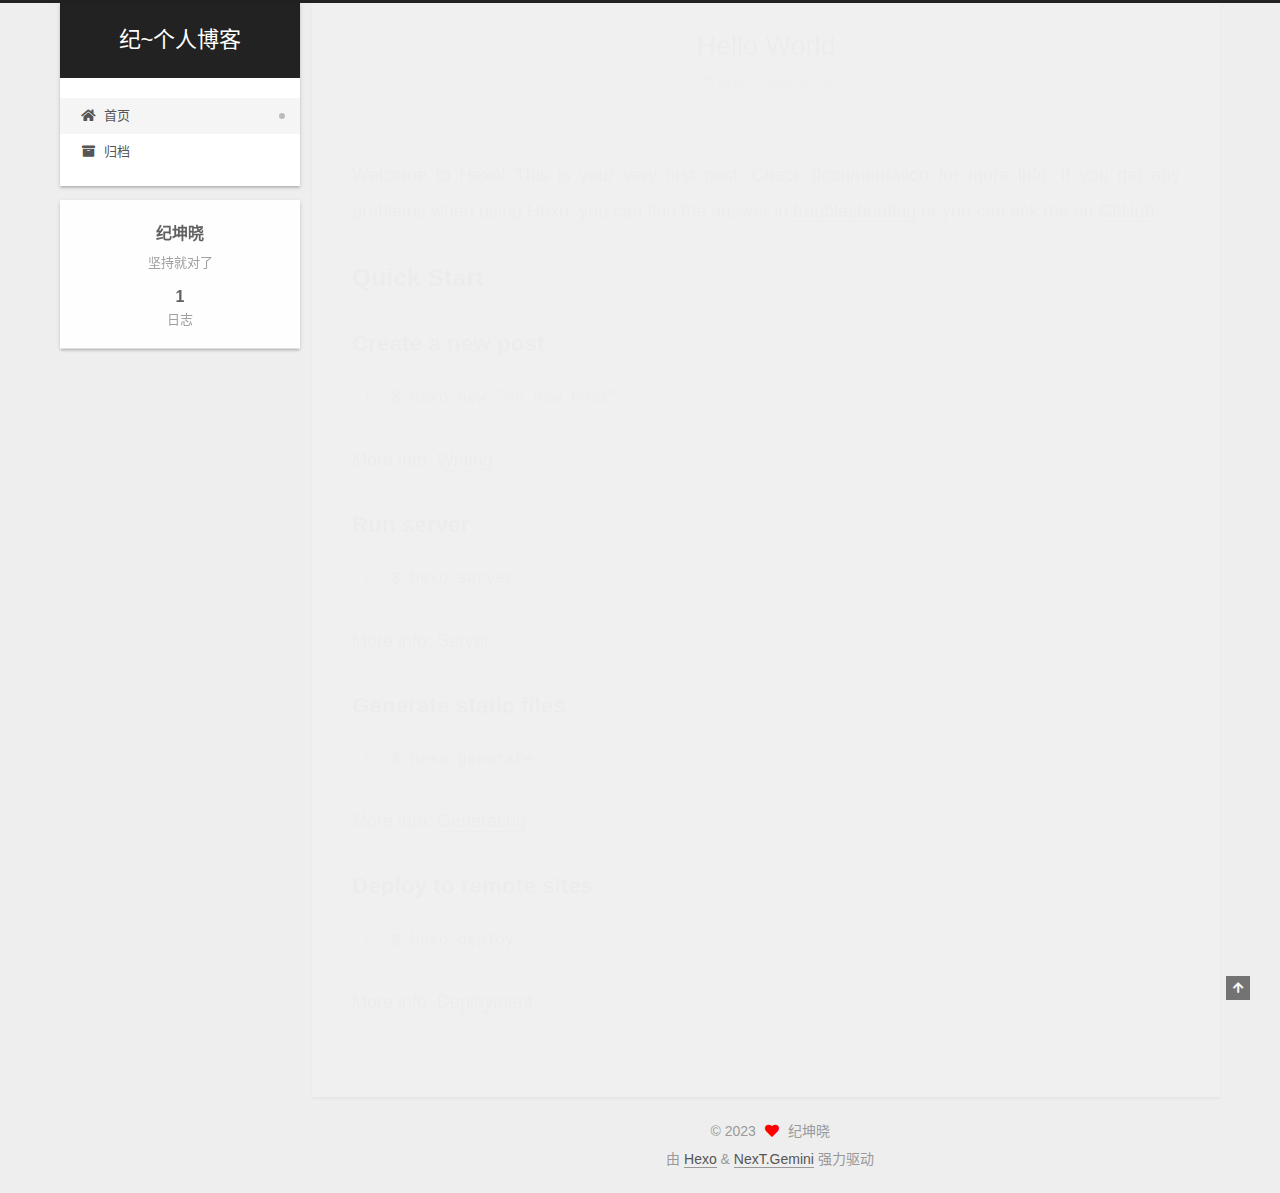
<file: index.html>
<!DOCTYPE html>
<html lang="zh-CN">
<head>
  <meta charset="UTF-8">
<meta name="viewport" content="width=device-width, initial-scale=1, maximum-scale=2">
<meta name="theme-color" content="#222">
<meta name="generator" content="Hexo 5.4.2">
  <link rel="apple-touch-icon" sizes="180x180" href="/images/apple-touch-icon-next.png">
  <link rel="icon" type="image/png" sizes="32x32" href="/images/favicon-32x32-next.png">
  <link rel="icon" type="image/png" sizes="16x16" href="/images/favicon-16x16-next.png">
  <link rel="mask-icon" href="/images/logo.svg" color="#222">

<link rel="stylesheet" href="/css/main.css">


<link rel="stylesheet" href="/lib/font-awesome/css/all.min.css">

<script id="hexo-configurations">
    var NexT = window.NexT || {};
    var CONFIG = {"hostname":"example.com","root":"/","scheme":"Gemini","version":"7.8.0","exturl":false,"sidebar":{"position":"left","display":"post","padding":18,"offset":12,"onmobile":false},"copycode":{"enable":false,"show_result":false,"style":null},"back2top":{"enable":true,"sidebar":false,"scrollpercent":false},"bookmark":{"enable":false,"color":"#222","save":"auto"},"fancybox":false,"mediumzoom":false,"lazyload":false,"pangu":false,"comments":{"style":"tabs","active":null,"storage":true,"lazyload":false,"nav":null},"algolia":{"hits":{"per_page":10},"labels":{"input_placeholder":"Search for Posts","hits_empty":"We didn't find any results for the search: ${query}","hits_stats":"${hits} results found in ${time} ms"}},"localsearch":{"enable":false,"trigger":"auto","top_n_per_article":1,"unescape":false,"preload":false},"motion":{"enable":true,"async":false,"transition":{"post_block":"fadeIn","post_header":"slideDownIn","post_body":"slideDownIn","coll_header":"slideLeftIn","sidebar":"slideUpIn"}}};
  </script>

  <meta name="description" content="坚持就对了">
<meta property="og:type" content="website">
<meta property="og:title" content="纪~个人博客">
<meta property="og:url" content="http://example.com/index.html">
<meta property="og:site_name" content="纪~个人博客">
<meta property="og:description" content="坚持就对了">
<meta property="og:locale" content="zh_CN">
<meta property="article:author" content="纪坤晓">
<meta name="twitter:card" content="summary">

<link rel="canonical" href="http://example.com/">


<script id="page-configurations">
  // https://hexo.io/docs/variables.html
  CONFIG.page = {
    sidebar: "",
    isHome : true,
    isPost : false,
    lang   : 'zh-CN'
  };
</script>

  <title>纪~个人博客</title>
  






  <noscript>
  <style>
  .use-motion .brand,
  .use-motion .menu-item,
  .sidebar-inner,
  .use-motion .post-block,
  .use-motion .pagination,
  .use-motion .comments,
  .use-motion .post-header,
  .use-motion .post-body,
  .use-motion .collection-header { opacity: initial; }

  .use-motion .site-title,
  .use-motion .site-subtitle {
    opacity: initial;
    top: initial;
  }

  .use-motion .logo-line-before i { left: initial; }
  .use-motion .logo-line-after i { right: initial; }
  </style>
</noscript>

</head>

<body itemscope itemtype="http://schema.org/WebPage">
  <div class="container use-motion">
    <div class="headband"></div>

    <header class="header" itemscope itemtype="http://schema.org/WPHeader">
      <div class="header-inner"><div class="site-brand-container">
  <div class="site-nav-toggle">
    <div class="toggle" aria-label="切换导航栏">
      <span class="toggle-line toggle-line-first"></span>
      <span class="toggle-line toggle-line-middle"></span>
      <span class="toggle-line toggle-line-last"></span>
    </div>
  </div>

  <div class="site-meta">

    <a href="/" class="brand" rel="start">
      <span class="logo-line-before"><i></i></span>
      <h1 class="site-title">纪~个人博客</h1>
      <span class="logo-line-after"><i></i></span>
    </a>
  </div>

  <div class="site-nav-right">
    <div class="toggle popup-trigger">
    </div>
  </div>
</div>




<nav class="site-nav">
  <ul id="menu" class="main-menu menu">
        <li class="menu-item menu-item-home">

    <a href="/" rel="section"><i class="fa fa-home fa-fw"></i>首页</a>

  </li>
        <li class="menu-item menu-item-archives">

    <a href="/archives/" rel="section"><i class="fa fa-archive fa-fw"></i>归档</a>

  </li>
  </ul>
</nav>




</div>
    </header>

    
  <div class="back-to-top">
    <i class="fa fa-arrow-up"></i>
    <span>0%</span>
  </div>


    <main class="main">
      <div class="main-inner">
        <div class="content-wrap">
          

          <div class="content index posts-expand">
            
      
  
  
  <article itemscope itemtype="http://schema.org/Article" class="post-block" lang="zh-CN">
    <link itemprop="mainEntityOfPage" href="http://example.com/2023/04/29/hello-world/">

    <span hidden itemprop="author" itemscope itemtype="http://schema.org/Person">
      <meta itemprop="image" content="/images/avatar.gif">
      <meta itemprop="name" content="纪坤晓">
      <meta itemprop="description" content="坚持就对了">
    </span>

    <span hidden itemprop="publisher" itemscope itemtype="http://schema.org/Organization">
      <meta itemprop="name" content="纪~个人博客">
    </span>
      <header class="post-header">
        <h2 class="post-title" itemprop="name headline">
          
            <a href="/2023/04/29/hello-world/" class="post-title-link" itemprop="url">Hello World</a>
        </h2>

        <div class="post-meta">
            <span class="post-meta-item">
              <span class="post-meta-item-icon">
                <i class="far fa-calendar"></i>
              </span>
              <span class="post-meta-item-text">发表于</span>
              

              <time title="创建时间：2023-04-29 16:50:20 / 修改时间：16:49:13" itemprop="dateCreated datePublished" datetime="2023-04-29T16:50:20+08:00">2023-04-29</time>
            </span>

          

        </div>
      </header>

    
    
    
    <div class="post-body" itemprop="articleBody">

      
          <p>Welcome to <a target="_blank" rel="noopener" href="https://hexo.io/">Hexo</a>! This is your very first post. Check <a target="_blank" rel="noopener" href="https://hexo.io/docs/">documentation</a> for more info. If you get any problems when using Hexo, you can find the answer in <a target="_blank" rel="noopener" href="https://hexo.io/docs/troubleshooting.html">troubleshooting</a> or you can ask me on <a target="_blank" rel="noopener" href="https://github.com/hexojs/hexo/issues">GitHub</a>.</p>
<h2 id="Quick-Start"><a href="#Quick-Start" class="headerlink" title="Quick Start"></a>Quick Start</h2><h3 id="Create-a-new-post"><a href="#Create-a-new-post" class="headerlink" title="Create a new post"></a>Create a new post</h3><figure class="highlight bash"><table><tr><td class="gutter"><pre><span class="line">1</span><br></pre></td><td class="code"><pre><span class="line">$ hexo new <span class="string">&quot;My New Post&quot;</span></span><br></pre></td></tr></table></figure>

<p>More info: <a target="_blank" rel="noopener" href="https://hexo.io/docs/writing.html">Writing</a></p>
<h3 id="Run-server"><a href="#Run-server" class="headerlink" title="Run server"></a>Run server</h3><figure class="highlight bash"><table><tr><td class="gutter"><pre><span class="line">1</span><br></pre></td><td class="code"><pre><span class="line">$ hexo server</span><br></pre></td></tr></table></figure>

<p>More info: <a target="_blank" rel="noopener" href="https://hexo.io/docs/server.html">Server</a></p>
<h3 id="Generate-static-files"><a href="#Generate-static-files" class="headerlink" title="Generate static files"></a>Generate static files</h3><figure class="highlight bash"><table><tr><td class="gutter"><pre><span class="line">1</span><br></pre></td><td class="code"><pre><span class="line">$ hexo generate</span><br></pre></td></tr></table></figure>

<p>More info: <a target="_blank" rel="noopener" href="https://hexo.io/docs/generating.html">Generating</a></p>
<h3 id="Deploy-to-remote-sites"><a href="#Deploy-to-remote-sites" class="headerlink" title="Deploy to remote sites"></a>Deploy to remote sites</h3><figure class="highlight bash"><table><tr><td class="gutter"><pre><span class="line">1</span><br></pre></td><td class="code"><pre><span class="line">$ hexo deploy</span><br></pre></td></tr></table></figure>

<p>More info: <a target="_blank" rel="noopener" href="https://hexo.io/docs/one-command-deployment.html">Deployment</a></p>

      
    </div>

    
    
    
      <footer class="post-footer">
        <div class="post-eof"></div>
      </footer>
  </article>
  
  
  


  



          </div>
          

<script>
  window.addEventListener('tabs:register', () => {
    let { activeClass } = CONFIG.comments;
    if (CONFIG.comments.storage) {
      activeClass = localStorage.getItem('comments_active') || activeClass;
    }
    if (activeClass) {
      let activeTab = document.querySelector(`a[href="#comment-${activeClass}"]`);
      if (activeTab) {
        activeTab.click();
      }
    }
  });
  if (CONFIG.comments.storage) {
    window.addEventListener('tabs:click', event => {
      if (!event.target.matches('.tabs-comment .tab-content .tab-pane')) return;
      let commentClass = event.target.classList[1];
      localStorage.setItem('comments_active', commentClass);
    });
  }
</script>

        </div>
          
  
  <div class="toggle sidebar-toggle">
    <span class="toggle-line toggle-line-first"></span>
    <span class="toggle-line toggle-line-middle"></span>
    <span class="toggle-line toggle-line-last"></span>
  </div>

  <aside class="sidebar">
    <div class="sidebar-inner">

      <ul class="sidebar-nav motion-element">
        <li class="sidebar-nav-toc">
          文章目录
        </li>
        <li class="sidebar-nav-overview">
          站点概览
        </li>
      </ul>

      <!--noindex-->
      <div class="post-toc-wrap sidebar-panel">
      </div>
      <!--/noindex-->

      <div class="site-overview-wrap sidebar-panel">
        <div class="site-author motion-element" itemprop="author" itemscope itemtype="http://schema.org/Person">
  <p class="site-author-name" itemprop="name">纪坤晓</p>
  <div class="site-description" itemprop="description">坚持就对了</div>
</div>
<div class="site-state-wrap motion-element">
  <nav class="site-state">
      <div class="site-state-item site-state-posts">
          <a href="/archives/">
        
          <span class="site-state-item-count">1</span>
          <span class="site-state-item-name">日志</span>
        </a>
      </div>
  </nav>
</div>



      </div>

    </div>
  </aside>
  <div id="sidebar-dimmer"></div>


      </div>
    </main>

    <footer class="footer">
      <div class="footer-inner">
        

        

<div class="copyright">
  
  &copy; 
  <span itemprop="copyrightYear">2023</span>
  <span class="with-love">
    <i class="fa fa-heart"></i>
  </span>
  <span class="author" itemprop="copyrightHolder">纪坤晓</span>
</div>
  <div class="powered-by">由 <a href="https://hexo.io/" class="theme-link" rel="noopener" target="_blank">Hexo</a> & <a href="https://theme-next.org/" class="theme-link" rel="noopener" target="_blank">NexT.Gemini</a> 强力驱动
  </div>

        








      </div>
    </footer>
  </div>

  
  <script src="/lib/anime.min.js"></script>
  <script src="/lib/velocity/velocity.min.js"></script>
  <script src="/lib/velocity/velocity.ui.min.js"></script>

<script src="/js/utils.js"></script>

<script src="/js/motion.js"></script>


<script src="/js/schemes/pisces.js"></script>


<script src="/js/next-boot.js"></script>




  















  

  

</body>
</html>
</file>
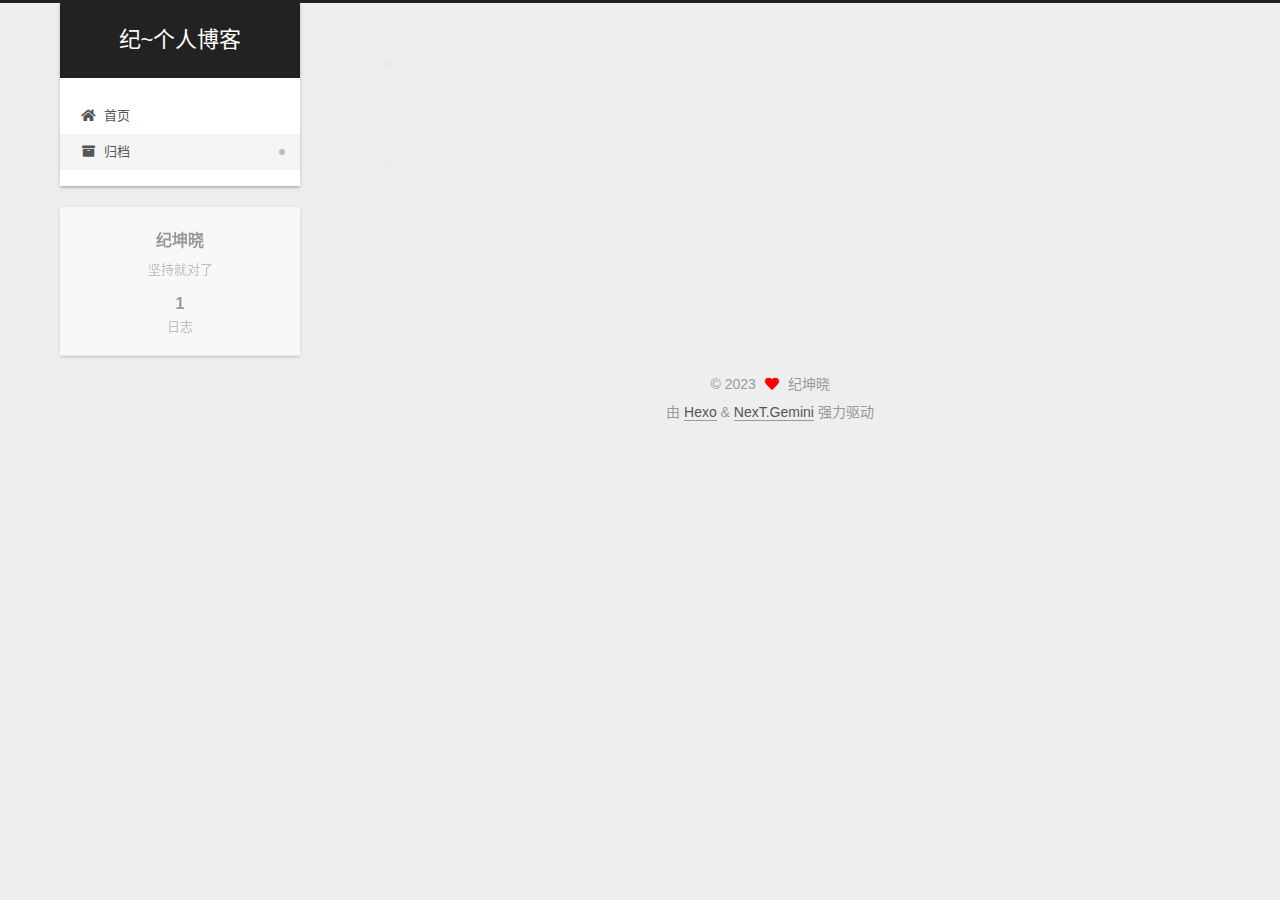
<file: archives/index.html>
<!DOCTYPE html>
<html lang="zh-CN">
<head>
  <meta charset="UTF-8">
<meta name="viewport" content="width=device-width, initial-scale=1, maximum-scale=2">
<meta name="theme-color" content="#222">
<meta name="generator" content="Hexo 5.4.2">
  <link rel="apple-touch-icon" sizes="180x180" href="/images/apple-touch-icon-next.png">
  <link rel="icon" type="image/png" sizes="32x32" href="/images/favicon-32x32-next.png">
  <link rel="icon" type="image/png" sizes="16x16" href="/images/favicon-16x16-next.png">
  <link rel="mask-icon" href="/images/logo.svg" color="#222">

<link rel="stylesheet" href="/css/main.css">


<link rel="stylesheet" href="/lib/font-awesome/css/all.min.css">

<script id="hexo-configurations">
    var NexT = window.NexT || {};
    var CONFIG = {"hostname":"example.com","root":"/","scheme":"Gemini","version":"7.8.0","exturl":false,"sidebar":{"position":"left","display":"post","padding":18,"offset":12,"onmobile":false},"copycode":{"enable":false,"show_result":false,"style":null},"back2top":{"enable":true,"sidebar":false,"scrollpercent":false},"bookmark":{"enable":false,"color":"#222","save":"auto"},"fancybox":false,"mediumzoom":false,"lazyload":false,"pangu":false,"comments":{"style":"tabs","active":null,"storage":true,"lazyload":false,"nav":null},"algolia":{"hits":{"per_page":10},"labels":{"input_placeholder":"Search for Posts","hits_empty":"We didn't find any results for the search: ${query}","hits_stats":"${hits} results found in ${time} ms"}},"localsearch":{"enable":false,"trigger":"auto","top_n_per_article":1,"unescape":false,"preload":false},"motion":{"enable":true,"async":false,"transition":{"post_block":"fadeIn","post_header":"slideDownIn","post_body":"slideDownIn","coll_header":"slideLeftIn","sidebar":"slideUpIn"}}};
  </script>

  <meta name="description" content="坚持就对了">
<meta property="og:type" content="website">
<meta property="og:title" content="纪~个人博客">
<meta property="og:url" content="http://example.com/archives/index.html">
<meta property="og:site_name" content="纪~个人博客">
<meta property="og:description" content="坚持就对了">
<meta property="og:locale" content="zh_CN">
<meta property="article:author" content="纪坤晓">
<meta name="twitter:card" content="summary">

<link rel="canonical" href="http://example.com/archives/">


<script id="page-configurations">
  // https://hexo.io/docs/variables.html
  CONFIG.page = {
    sidebar: "",
    isHome : false,
    isPost : false,
    lang   : 'zh-CN'
  };
</script>

  <title>归档 | 纪~个人博客</title>
  






  <noscript>
  <style>
  .use-motion .brand,
  .use-motion .menu-item,
  .sidebar-inner,
  .use-motion .post-block,
  .use-motion .pagination,
  .use-motion .comments,
  .use-motion .post-header,
  .use-motion .post-body,
  .use-motion .collection-header { opacity: initial; }

  .use-motion .site-title,
  .use-motion .site-subtitle {
    opacity: initial;
    top: initial;
  }

  .use-motion .logo-line-before i { left: initial; }
  .use-motion .logo-line-after i { right: initial; }
  </style>
</noscript>

</head>

<body itemscope itemtype="http://schema.org/WebPage">
  <div class="container use-motion">
    <div class="headband"></div>

    <header class="header" itemscope itemtype="http://schema.org/WPHeader">
      <div class="header-inner"><div class="site-brand-container">
  <div class="site-nav-toggle">
    <div class="toggle" aria-label="切换导航栏">
      <span class="toggle-line toggle-line-first"></span>
      <span class="toggle-line toggle-line-middle"></span>
      <span class="toggle-line toggle-line-last"></span>
    </div>
  </div>

  <div class="site-meta">

    <a href="/" class="brand" rel="start">
      <span class="logo-line-before"><i></i></span>
      <h1 class="site-title">纪~个人博客</h1>
      <span class="logo-line-after"><i></i></span>
    </a>
  </div>

  <div class="site-nav-right">
    <div class="toggle popup-trigger">
    </div>
  </div>
</div>




<nav class="site-nav">
  <ul id="menu" class="main-menu menu">
        <li class="menu-item menu-item-home">

    <a href="/" rel="section"><i class="fa fa-home fa-fw"></i>首页</a>

  </li>
        <li class="menu-item menu-item-archives">

    <a href="/archives/" rel="section"><i class="fa fa-archive fa-fw"></i>归档</a>

  </li>
  </ul>
</nav>




</div>
    </header>

    
  <div class="back-to-top">
    <i class="fa fa-arrow-up"></i>
    <span>0%</span>
  </div>


    <main class="main">
      <div class="main-inner">
        <div class="content-wrap">
          

          <div class="content archive">
            

  
  
  
  <div class="post-block">
    <div class="posts-collapse">
      <div class="collection-title">
        <span class="collection-header">嗯..! 目前共计 1 篇日志。 继续努力。</span>
      </div>

      
    <div class="collection-year">
      <span class="collection-header">2023</span>
    </div>

  <article itemscope itemtype="http://schema.org/Article">
    <header class="post-header">

      <div class="post-meta">
        <time itemprop="dateCreated"
              datetime="2023-04-29T16:50:20+08:00"
              content="2023-04-29">
          04-29
        </time>
      </div>

      <div class="post-title">
          <a class="post-title-link" href="/2023/04/29/hello-world/" itemprop="url">
            <span itemprop="name">Hello World</span>
          </a>
      </div>

    </header>
  </article>


    </div>
  </div>
  
  
  

  



          </div>
          

<script>
  window.addEventListener('tabs:register', () => {
    let { activeClass } = CONFIG.comments;
    if (CONFIG.comments.storage) {
      activeClass = localStorage.getItem('comments_active') || activeClass;
    }
    if (activeClass) {
      let activeTab = document.querySelector(`a[href="#comment-${activeClass}"]`);
      if (activeTab) {
        activeTab.click();
      }
    }
  });
  if (CONFIG.comments.storage) {
    window.addEventListener('tabs:click', event => {
      if (!event.target.matches('.tabs-comment .tab-content .tab-pane')) return;
      let commentClass = event.target.classList[1];
      localStorage.setItem('comments_active', commentClass);
    });
  }
</script>

        </div>
          
  
  <div class="toggle sidebar-toggle">
    <span class="toggle-line toggle-line-first"></span>
    <span class="toggle-line toggle-line-middle"></span>
    <span class="toggle-line toggle-line-last"></span>
  </div>

  <aside class="sidebar">
    <div class="sidebar-inner">

      <ul class="sidebar-nav motion-element">
        <li class="sidebar-nav-toc">
          文章目录
        </li>
        <li class="sidebar-nav-overview">
          站点概览
        </li>
      </ul>

      <!--noindex-->
      <div class="post-toc-wrap sidebar-panel">
      </div>
      <!--/noindex-->

      <div class="site-overview-wrap sidebar-panel">
        <div class="site-author motion-element" itemprop="author" itemscope itemtype="http://schema.org/Person">
  <p class="site-author-name" itemprop="name">纪坤晓</p>
  <div class="site-description" itemprop="description">坚持就对了</div>
</div>
<div class="site-state-wrap motion-element">
  <nav class="site-state">
      <div class="site-state-item site-state-posts">
          <a href="/archives/">
        
          <span class="site-state-item-count">1</span>
          <span class="site-state-item-name">日志</span>
        </a>
      </div>
  </nav>
</div>



      </div>

    </div>
  </aside>
  <div id="sidebar-dimmer"></div>


      </div>
    </main>

    <footer class="footer">
      <div class="footer-inner">
        

        

<div class="copyright">
  
  &copy; 
  <span itemprop="copyrightYear">2023</span>
  <span class="with-love">
    <i class="fa fa-heart"></i>
  </span>
  <span class="author" itemprop="copyrightHolder">纪坤晓</span>
</div>
  <div class="powered-by">由 <a href="https://hexo.io/" class="theme-link" rel="noopener" target="_blank">Hexo</a> & <a href="https://theme-next.org/" class="theme-link" rel="noopener" target="_blank">NexT.Gemini</a> 强力驱动
  </div>

        








      </div>
    </footer>
  </div>

  
  <script src="/lib/anime.min.js"></script>
  <script src="/lib/velocity/velocity.min.js"></script>
  <script src="/lib/velocity/velocity.ui.min.js"></script>

<script src="/js/utils.js"></script>

<script src="/js/motion.js"></script>


<script src="/js/schemes/pisces.js"></script>


<script src="/js/next-boot.js"></script>




  















  

  

</body>
</html>
</file>
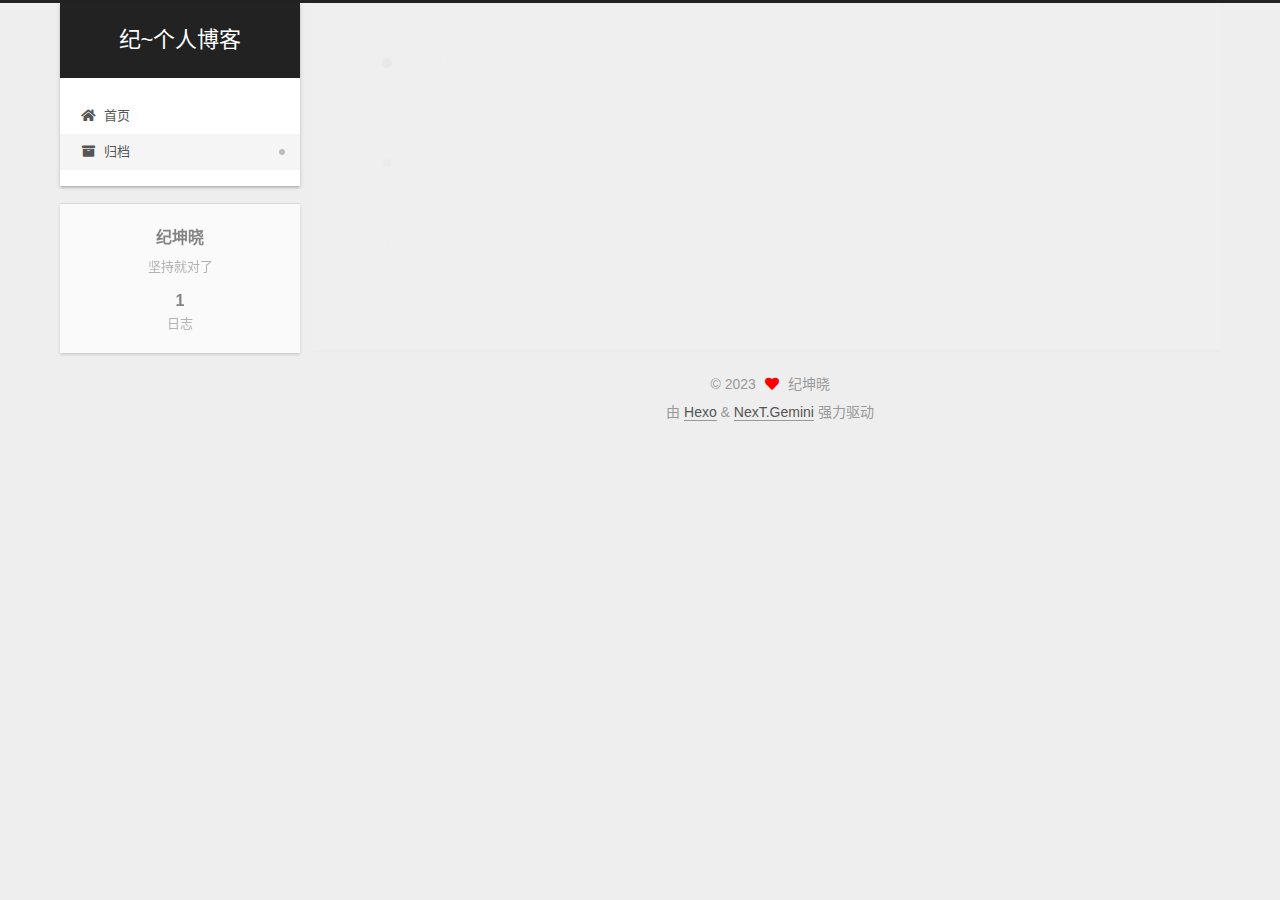
<file: archives/2023/index.html>
<!DOCTYPE html>
<html lang="zh-CN">
<head>
  <meta charset="UTF-8">
<meta name="viewport" content="width=device-width, initial-scale=1, maximum-scale=2">
<meta name="theme-color" content="#222">
<meta name="generator" content="Hexo 5.4.2">
  <link rel="apple-touch-icon" sizes="180x180" href="/images/apple-touch-icon-next.png">
  <link rel="icon" type="image/png" sizes="32x32" href="/images/favicon-32x32-next.png">
  <link rel="icon" type="image/png" sizes="16x16" href="/images/favicon-16x16-next.png">
  <link rel="mask-icon" href="/images/logo.svg" color="#222">

<link rel="stylesheet" href="/css/main.css">


<link rel="stylesheet" href="/lib/font-awesome/css/all.min.css">

<script id="hexo-configurations">
    var NexT = window.NexT || {};
    var CONFIG = {"hostname":"example.com","root":"/","scheme":"Gemini","version":"7.8.0","exturl":false,"sidebar":{"position":"left","display":"post","padding":18,"offset":12,"onmobile":false},"copycode":{"enable":false,"show_result":false,"style":null},"back2top":{"enable":true,"sidebar":false,"scrollpercent":false},"bookmark":{"enable":false,"color":"#222","save":"auto"},"fancybox":false,"mediumzoom":false,"lazyload":false,"pangu":false,"comments":{"style":"tabs","active":null,"storage":true,"lazyload":false,"nav":null},"algolia":{"hits":{"per_page":10},"labels":{"input_placeholder":"Search for Posts","hits_empty":"We didn't find any results for the search: ${query}","hits_stats":"${hits} results found in ${time} ms"}},"localsearch":{"enable":false,"trigger":"auto","top_n_per_article":1,"unescape":false,"preload":false},"motion":{"enable":true,"async":false,"transition":{"post_block":"fadeIn","post_header":"slideDownIn","post_body":"slideDownIn","coll_header":"slideLeftIn","sidebar":"slideUpIn"}}};
  </script>

  <meta name="description" content="坚持就对了">
<meta property="og:type" content="website">
<meta property="og:title" content="纪~个人博客">
<meta property="og:url" content="http://example.com/archives/2023/index.html">
<meta property="og:site_name" content="纪~个人博客">
<meta property="og:description" content="坚持就对了">
<meta property="og:locale" content="zh_CN">
<meta property="article:author" content="纪坤晓">
<meta name="twitter:card" content="summary">

<link rel="canonical" href="http://example.com/archives/2023/">


<script id="page-configurations">
  // https://hexo.io/docs/variables.html
  CONFIG.page = {
    sidebar: "",
    isHome : false,
    isPost : false,
    lang   : 'zh-CN'
  };
</script>

  <title>归档 | 纪~个人博客</title>
  






  <noscript>
  <style>
  .use-motion .brand,
  .use-motion .menu-item,
  .sidebar-inner,
  .use-motion .post-block,
  .use-motion .pagination,
  .use-motion .comments,
  .use-motion .post-header,
  .use-motion .post-body,
  .use-motion .collection-header { opacity: initial; }

  .use-motion .site-title,
  .use-motion .site-subtitle {
    opacity: initial;
    top: initial;
  }

  .use-motion .logo-line-before i { left: initial; }
  .use-motion .logo-line-after i { right: initial; }
  </style>
</noscript>

</head>

<body itemscope itemtype="http://schema.org/WebPage">
  <div class="container use-motion">
    <div class="headband"></div>

    <header class="header" itemscope itemtype="http://schema.org/WPHeader">
      <div class="header-inner"><div class="site-brand-container">
  <div class="site-nav-toggle">
    <div class="toggle" aria-label="切换导航栏">
      <span class="toggle-line toggle-line-first"></span>
      <span class="toggle-line toggle-line-middle"></span>
      <span class="toggle-line toggle-line-last"></span>
    </div>
  </div>

  <div class="site-meta">

    <a href="/" class="brand" rel="start">
      <span class="logo-line-before"><i></i></span>
      <h1 class="site-title">纪~个人博客</h1>
      <span class="logo-line-after"><i></i></span>
    </a>
  </div>

  <div class="site-nav-right">
    <div class="toggle popup-trigger">
    </div>
  </div>
</div>




<nav class="site-nav">
  <ul id="menu" class="main-menu menu">
        <li class="menu-item menu-item-home">

    <a href="/" rel="section"><i class="fa fa-home fa-fw"></i>首页</a>

  </li>
        <li class="menu-item menu-item-archives">

    <a href="/archives/" rel="section"><i class="fa fa-archive fa-fw"></i>归档</a>

  </li>
  </ul>
</nav>




</div>
    </header>

    
  <div class="back-to-top">
    <i class="fa fa-arrow-up"></i>
    <span>0%</span>
  </div>


    <main class="main">
      <div class="main-inner">
        <div class="content-wrap">
          

          <div class="content archive">
            

  
  
  
  <div class="post-block">
    <div class="posts-collapse">
      <div class="collection-title">
        <span class="collection-header">嗯..! 目前共计 1 篇日志。 继续努力。</span>
      </div>

      
    <div class="collection-year">
      <span class="collection-header">2023</span>
    </div>

  <article itemscope itemtype="http://schema.org/Article">
    <header class="post-header">

      <div class="post-meta">
        <time itemprop="dateCreated"
              datetime="2023-04-29T16:50:20+08:00"
              content="2023-04-29">
          04-29
        </time>
      </div>

      <div class="post-title">
          <a class="post-title-link" href="/2023/04/29/hello-world/" itemprop="url">
            <span itemprop="name">Hello World</span>
          </a>
      </div>

    </header>
  </article>


    </div>
  </div>
  
  
  

  



          </div>
          

<script>
  window.addEventListener('tabs:register', () => {
    let { activeClass } = CONFIG.comments;
    if (CONFIG.comments.storage) {
      activeClass = localStorage.getItem('comments_active') || activeClass;
    }
    if (activeClass) {
      let activeTab = document.querySelector(`a[href="#comment-${activeClass}"]`);
      if (activeTab) {
        activeTab.click();
      }
    }
  });
  if (CONFIG.comments.storage) {
    window.addEventListener('tabs:click', event => {
      if (!event.target.matches('.tabs-comment .tab-content .tab-pane')) return;
      let commentClass = event.target.classList[1];
      localStorage.setItem('comments_active', commentClass);
    });
  }
</script>

        </div>
          
  
  <div class="toggle sidebar-toggle">
    <span class="toggle-line toggle-line-first"></span>
    <span class="toggle-line toggle-line-middle"></span>
    <span class="toggle-line toggle-line-last"></span>
  </div>

  <aside class="sidebar">
    <div class="sidebar-inner">

      <ul class="sidebar-nav motion-element">
        <li class="sidebar-nav-toc">
          文章目录
        </li>
        <li class="sidebar-nav-overview">
          站点概览
        </li>
      </ul>

      <!--noindex-->
      <div class="post-toc-wrap sidebar-panel">
      </div>
      <!--/noindex-->

      <div class="site-overview-wrap sidebar-panel">
        <div class="site-author motion-element" itemprop="author" itemscope itemtype="http://schema.org/Person">
  <p class="site-author-name" itemprop="name">纪坤晓</p>
  <div class="site-description" itemprop="description">坚持就对了</div>
</div>
<div class="site-state-wrap motion-element">
  <nav class="site-state">
      <div class="site-state-item site-state-posts">
          <a href="/archives/">
        
          <span class="site-state-item-count">1</span>
          <span class="site-state-item-name">日志</span>
        </a>
      </div>
  </nav>
</div>



      </div>

    </div>
  </aside>
  <div id="sidebar-dimmer"></div>


      </div>
    </main>

    <footer class="footer">
      <div class="footer-inner">
        

        

<div class="copyright">
  
  &copy; 
  <span itemprop="copyrightYear">2023</span>
  <span class="with-love">
    <i class="fa fa-heart"></i>
  </span>
  <span class="author" itemprop="copyrightHolder">纪坤晓</span>
</div>
  <div class="powered-by">由 <a href="https://hexo.io/" class="theme-link" rel="noopener" target="_blank">Hexo</a> & <a href="https://theme-next.org/" class="theme-link" rel="noopener" target="_blank">NexT.Gemini</a> 强力驱动
  </div>

        








      </div>
    </footer>
  </div>

  
  <script src="/lib/anime.min.js"></script>
  <script src="/lib/velocity/velocity.min.js"></script>
  <script src="/lib/velocity/velocity.ui.min.js"></script>

<script src="/js/utils.js"></script>

<script src="/js/motion.js"></script>


<script src="/js/schemes/pisces.js"></script>


<script src="/js/next-boot.js"></script>




  















  

  

</body>
</html>
</file>
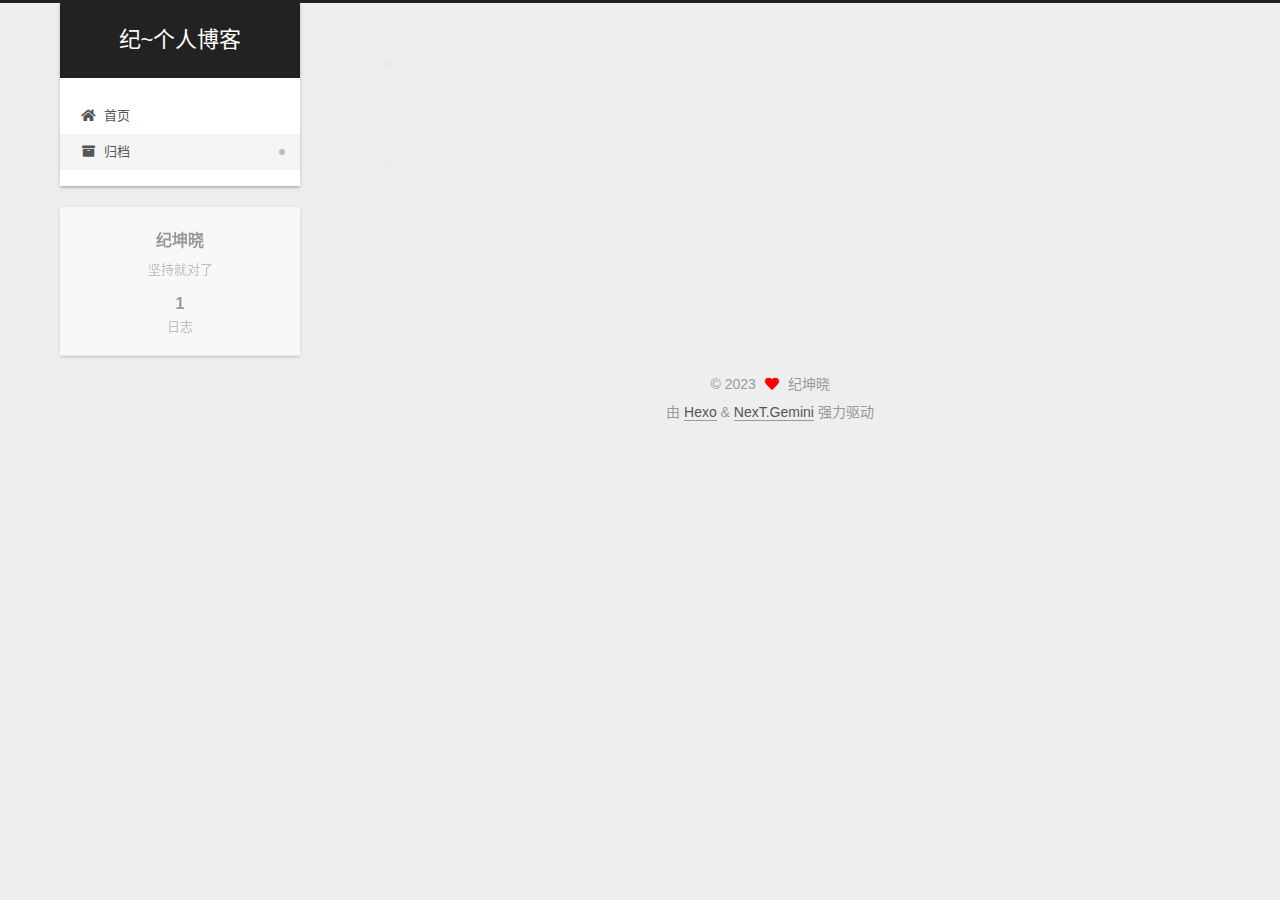
<file: archives/2023/04/index.html>
<!DOCTYPE html>
<html lang="zh-CN">
<head>
  <meta charset="UTF-8">
<meta name="viewport" content="width=device-width, initial-scale=1, maximum-scale=2">
<meta name="theme-color" content="#222">
<meta name="generator" content="Hexo 5.4.2">
  <link rel="apple-touch-icon" sizes="180x180" href="/images/apple-touch-icon-next.png">
  <link rel="icon" type="image/png" sizes="32x32" href="/images/favicon-32x32-next.png">
  <link rel="icon" type="image/png" sizes="16x16" href="/images/favicon-16x16-next.png">
  <link rel="mask-icon" href="/images/logo.svg" color="#222">

<link rel="stylesheet" href="/css/main.css">


<link rel="stylesheet" href="/lib/font-awesome/css/all.min.css">

<script id="hexo-configurations">
    var NexT = window.NexT || {};
    var CONFIG = {"hostname":"example.com","root":"/","scheme":"Gemini","version":"7.8.0","exturl":false,"sidebar":{"position":"left","display":"post","padding":18,"offset":12,"onmobile":false},"copycode":{"enable":false,"show_result":false,"style":null},"back2top":{"enable":true,"sidebar":false,"scrollpercent":false},"bookmark":{"enable":false,"color":"#222","save":"auto"},"fancybox":false,"mediumzoom":false,"lazyload":false,"pangu":false,"comments":{"style":"tabs","active":null,"storage":true,"lazyload":false,"nav":null},"algolia":{"hits":{"per_page":10},"labels":{"input_placeholder":"Search for Posts","hits_empty":"We didn't find any results for the search: ${query}","hits_stats":"${hits} results found in ${time} ms"}},"localsearch":{"enable":false,"trigger":"auto","top_n_per_article":1,"unescape":false,"preload":false},"motion":{"enable":true,"async":false,"transition":{"post_block":"fadeIn","post_header":"slideDownIn","post_body":"slideDownIn","coll_header":"slideLeftIn","sidebar":"slideUpIn"}}};
  </script>

  <meta name="description" content="坚持就对了">
<meta property="og:type" content="website">
<meta property="og:title" content="纪~个人博客">
<meta property="og:url" content="http://example.com/archives/2023/04/index.html">
<meta property="og:site_name" content="纪~个人博客">
<meta property="og:description" content="坚持就对了">
<meta property="og:locale" content="zh_CN">
<meta property="article:author" content="纪坤晓">
<meta name="twitter:card" content="summary">

<link rel="canonical" href="http://example.com/archives/2023/04/">


<script id="page-configurations">
  // https://hexo.io/docs/variables.html
  CONFIG.page = {
    sidebar: "",
    isHome : false,
    isPost : false,
    lang   : 'zh-CN'
  };
</script>

  <title>归档 | 纪~个人博客</title>
  






  <noscript>
  <style>
  .use-motion .brand,
  .use-motion .menu-item,
  .sidebar-inner,
  .use-motion .post-block,
  .use-motion .pagination,
  .use-motion .comments,
  .use-motion .post-header,
  .use-motion .post-body,
  .use-motion .collection-header { opacity: initial; }

  .use-motion .site-title,
  .use-motion .site-subtitle {
    opacity: initial;
    top: initial;
  }

  .use-motion .logo-line-before i { left: initial; }
  .use-motion .logo-line-after i { right: initial; }
  </style>
</noscript>

</head>

<body itemscope itemtype="http://schema.org/WebPage">
  <div class="container use-motion">
    <div class="headband"></div>

    <header class="header" itemscope itemtype="http://schema.org/WPHeader">
      <div class="header-inner"><div class="site-brand-container">
  <div class="site-nav-toggle">
    <div class="toggle" aria-label="切换导航栏">
      <span class="toggle-line toggle-line-first"></span>
      <span class="toggle-line toggle-line-middle"></span>
      <span class="toggle-line toggle-line-last"></span>
    </div>
  </div>

  <div class="site-meta">

    <a href="/" class="brand" rel="start">
      <span class="logo-line-before"><i></i></span>
      <h1 class="site-title">纪~个人博客</h1>
      <span class="logo-line-after"><i></i></span>
    </a>
  </div>

  <div class="site-nav-right">
    <div class="toggle popup-trigger">
    </div>
  </div>
</div>




<nav class="site-nav">
  <ul id="menu" class="main-menu menu">
        <li class="menu-item menu-item-home">

    <a href="/" rel="section"><i class="fa fa-home fa-fw"></i>首页</a>

  </li>
        <li class="menu-item menu-item-archives">

    <a href="/archives/" rel="section"><i class="fa fa-archive fa-fw"></i>归档</a>

  </li>
  </ul>
</nav>




</div>
    </header>

    
  <div class="back-to-top">
    <i class="fa fa-arrow-up"></i>
    <span>0%</span>
  </div>


    <main class="main">
      <div class="main-inner">
        <div class="content-wrap">
          

          <div class="content archive">
            

  
  
  
  <div class="post-block">
    <div class="posts-collapse">
      <div class="collection-title">
        <span class="collection-header">嗯..! 目前共计 1 篇日志。 继续努力。</span>
      </div>

      
    <div class="collection-year">
      <span class="collection-header">2023</span>
    </div>

  <article itemscope itemtype="http://schema.org/Article">
    <header class="post-header">

      <div class="post-meta">
        <time itemprop="dateCreated"
              datetime="2023-04-29T16:50:20+08:00"
              content="2023-04-29">
          04-29
        </time>
      </div>

      <div class="post-title">
          <a class="post-title-link" href="/2023/04/29/hello-world/" itemprop="url">
            <span itemprop="name">Hello World</span>
          </a>
      </div>

    </header>
  </article>


    </div>
  </div>
  
  
  

  



          </div>
          

<script>
  window.addEventListener('tabs:register', () => {
    let { activeClass } = CONFIG.comments;
    if (CONFIG.comments.storage) {
      activeClass = localStorage.getItem('comments_active') || activeClass;
    }
    if (activeClass) {
      let activeTab = document.querySelector(`a[href="#comment-${activeClass}"]`);
      if (activeTab) {
        activeTab.click();
      }
    }
  });
  if (CONFIG.comments.storage) {
    window.addEventListener('tabs:click', event => {
      if (!event.target.matches('.tabs-comment .tab-content .tab-pane')) return;
      let commentClass = event.target.classList[1];
      localStorage.setItem('comments_active', commentClass);
    });
  }
</script>

        </div>
          
  
  <div class="toggle sidebar-toggle">
    <span class="toggle-line toggle-line-first"></span>
    <span class="toggle-line toggle-line-middle"></span>
    <span class="toggle-line toggle-line-last"></span>
  </div>

  <aside class="sidebar">
    <div class="sidebar-inner">

      <ul class="sidebar-nav motion-element">
        <li class="sidebar-nav-toc">
          文章目录
        </li>
        <li class="sidebar-nav-overview">
          站点概览
        </li>
      </ul>

      <!--noindex-->
      <div class="post-toc-wrap sidebar-panel">
      </div>
      <!--/noindex-->

      <div class="site-overview-wrap sidebar-panel">
        <div class="site-author motion-element" itemprop="author" itemscope itemtype="http://schema.org/Person">
  <p class="site-author-name" itemprop="name">纪坤晓</p>
  <div class="site-description" itemprop="description">坚持就对了</div>
</div>
<div class="site-state-wrap motion-element">
  <nav class="site-state">
      <div class="site-state-item site-state-posts">
          <a href="/archives/">
        
          <span class="site-state-item-count">1</span>
          <span class="site-state-item-name">日志</span>
        </a>
      </div>
  </nav>
</div>



      </div>

    </div>
  </aside>
  <div id="sidebar-dimmer"></div>


      </div>
    </main>

    <footer class="footer">
      <div class="footer-inner">
        

        

<div class="copyright">
  
  &copy; 
  <span itemprop="copyrightYear">2023</span>
  <span class="with-love">
    <i class="fa fa-heart"></i>
  </span>
  <span class="author" itemprop="copyrightHolder">纪坤晓</span>
</div>
  <div class="powered-by">由 <a href="https://hexo.io/" class="theme-link" rel="noopener" target="_blank">Hexo</a> & <a href="https://theme-next.org/" class="theme-link" rel="noopener" target="_blank">NexT.Gemini</a> 强力驱动
  </div>

        








      </div>
    </footer>
  </div>

  
  <script src="/lib/anime.min.js"></script>
  <script src="/lib/velocity/velocity.min.js"></script>
  <script src="/lib/velocity/velocity.ui.min.js"></script>

<script src="/js/utils.js"></script>

<script src="/js/motion.js"></script>


<script src="/js/schemes/pisces.js"></script>


<script src="/js/next-boot.js"></script>




  















  

  

</body>
</html>
</file>
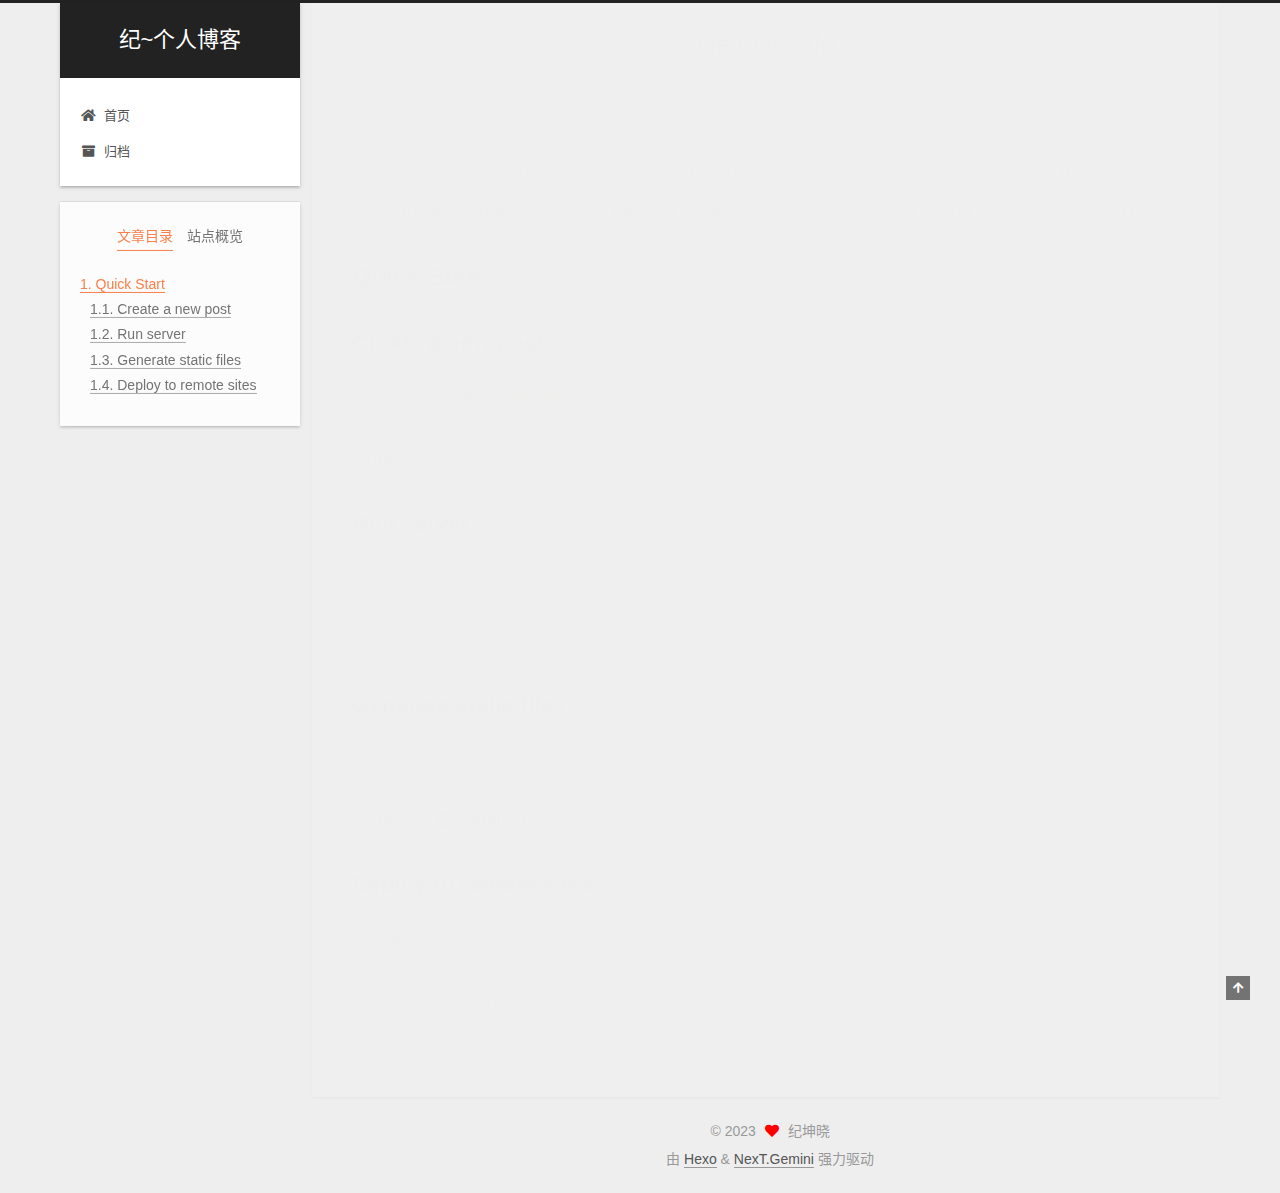
<file: 2023/04/29/hello-world/index.html>
<!DOCTYPE html>
<html lang="zh-CN">
<head>
  <meta charset="UTF-8">
<meta name="viewport" content="width=device-width, initial-scale=1, maximum-scale=2">
<meta name="theme-color" content="#222">
<meta name="generator" content="Hexo 5.4.2">
  <link rel="apple-touch-icon" sizes="180x180" href="/images/apple-touch-icon-next.png">
  <link rel="icon" type="image/png" sizes="32x32" href="/images/favicon-32x32-next.png">
  <link rel="icon" type="image/png" sizes="16x16" href="/images/favicon-16x16-next.png">
  <link rel="mask-icon" href="/images/logo.svg" color="#222">

<link rel="stylesheet" href="/css/main.css">


<link rel="stylesheet" href="/lib/font-awesome/css/all.min.css">

<script id="hexo-configurations">
    var NexT = window.NexT || {};
    var CONFIG = {"hostname":"example.com","root":"/","scheme":"Gemini","version":"7.8.0","exturl":false,"sidebar":{"position":"left","display":"post","padding":18,"offset":12,"onmobile":false},"copycode":{"enable":false,"show_result":false,"style":null},"back2top":{"enable":true,"sidebar":false,"scrollpercent":false},"bookmark":{"enable":false,"color":"#222","save":"auto"},"fancybox":false,"mediumzoom":false,"lazyload":false,"pangu":false,"comments":{"style":"tabs","active":null,"storage":true,"lazyload":false,"nav":null},"algolia":{"hits":{"per_page":10},"labels":{"input_placeholder":"Search for Posts","hits_empty":"We didn't find any results for the search: ${query}","hits_stats":"${hits} results found in ${time} ms"}},"localsearch":{"enable":false,"trigger":"auto","top_n_per_article":1,"unescape":false,"preload":false},"motion":{"enable":true,"async":false,"transition":{"post_block":"fadeIn","post_header":"slideDownIn","post_body":"slideDownIn","coll_header":"slideLeftIn","sidebar":"slideUpIn"}}};
  </script>

  <meta name="description" content="Welcome to Hexo! This is your very first post. Check documentation for more info. If you get any problems when using Hexo, you can find the answer in troubleshooting or you can ask me on GitHub. Quick">
<meta property="og:type" content="article">
<meta property="og:title" content="Hello World">
<meta property="og:url" content="http://example.com/2023/04/29/hello-world/index.html">
<meta property="og:site_name" content="纪~个人博客">
<meta property="og:description" content="Welcome to Hexo! This is your very first post. Check documentation for more info. If you get any problems when using Hexo, you can find the answer in troubleshooting or you can ask me on GitHub. Quick">
<meta property="og:locale" content="zh_CN">
<meta property="article:published_time" content="2023-04-29T08:50:20.206Z">
<meta property="article:modified_time" content="2023-04-29T08:49:13.243Z">
<meta property="article:author" content="纪坤晓">
<meta name="twitter:card" content="summary">

<link rel="canonical" href="http://example.com/2023/04/29/hello-world/">


<script id="page-configurations">
  // https://hexo.io/docs/variables.html
  CONFIG.page = {
    sidebar: "",
    isHome : false,
    isPost : true,
    lang   : 'zh-CN'
  };
</script>

  <title>Hello World | 纪~个人博客</title>
  






  <noscript>
  <style>
  .use-motion .brand,
  .use-motion .menu-item,
  .sidebar-inner,
  .use-motion .post-block,
  .use-motion .pagination,
  .use-motion .comments,
  .use-motion .post-header,
  .use-motion .post-body,
  .use-motion .collection-header { opacity: initial; }

  .use-motion .site-title,
  .use-motion .site-subtitle {
    opacity: initial;
    top: initial;
  }

  .use-motion .logo-line-before i { left: initial; }
  .use-motion .logo-line-after i { right: initial; }
  </style>
</noscript>

</head>

<body itemscope itemtype="http://schema.org/WebPage">
  <div class="container use-motion">
    <div class="headband"></div>

    <header class="header" itemscope itemtype="http://schema.org/WPHeader">
      <div class="header-inner"><div class="site-brand-container">
  <div class="site-nav-toggle">
    <div class="toggle" aria-label="切换导航栏">
      <span class="toggle-line toggle-line-first"></span>
      <span class="toggle-line toggle-line-middle"></span>
      <span class="toggle-line toggle-line-last"></span>
    </div>
  </div>

  <div class="site-meta">

    <a href="/" class="brand" rel="start">
      <span class="logo-line-before"><i></i></span>
      <h1 class="site-title">纪~个人博客</h1>
      <span class="logo-line-after"><i></i></span>
    </a>
  </div>

  <div class="site-nav-right">
    <div class="toggle popup-trigger">
    </div>
  </div>
</div>




<nav class="site-nav">
  <ul id="menu" class="main-menu menu">
        <li class="menu-item menu-item-home">

    <a href="/" rel="section"><i class="fa fa-home fa-fw"></i>首页</a>

  </li>
        <li class="menu-item menu-item-archives">

    <a href="/archives/" rel="section"><i class="fa fa-archive fa-fw"></i>归档</a>

  </li>
  </ul>
</nav>




</div>
    </header>

    
  <div class="back-to-top">
    <i class="fa fa-arrow-up"></i>
    <span>0%</span>
  </div>


    <main class="main">
      <div class="main-inner">
        <div class="content-wrap">
          

          <div class="content post posts-expand">
            

    
  
  
  <article itemscope itemtype="http://schema.org/Article" class="post-block" lang="zh-CN">
    <link itemprop="mainEntityOfPage" href="http://example.com/2023/04/29/hello-world/">

    <span hidden itemprop="author" itemscope itemtype="http://schema.org/Person">
      <meta itemprop="image" content="/images/avatar.gif">
      <meta itemprop="name" content="纪坤晓">
      <meta itemprop="description" content="坚持就对了">
    </span>

    <span hidden itemprop="publisher" itemscope itemtype="http://schema.org/Organization">
      <meta itemprop="name" content="纪~个人博客">
    </span>
      <header class="post-header">
        <h1 class="post-title" itemprop="name headline">
          Hello World
        </h1>

        <div class="post-meta">
            <span class="post-meta-item">
              <span class="post-meta-item-icon">
                <i class="far fa-calendar"></i>
              </span>
              <span class="post-meta-item-text">发表于</span>
              

              <time title="创建时间：2023-04-29 16:50:20 / 修改时间：16:49:13" itemprop="dateCreated datePublished" datetime="2023-04-29T16:50:20+08:00">2023-04-29</time>
            </span>

          

        </div>
      </header>

    
    
    
    <div class="post-body" itemprop="articleBody">

      
        <p>Welcome to <a target="_blank" rel="noopener" href="https://hexo.io/">Hexo</a>! This is your very first post. Check <a target="_blank" rel="noopener" href="https://hexo.io/docs/">documentation</a> for more info. If you get any problems when using Hexo, you can find the answer in <a target="_blank" rel="noopener" href="https://hexo.io/docs/troubleshooting.html">troubleshooting</a> or you can ask me on <a target="_blank" rel="noopener" href="https://github.com/hexojs/hexo/issues">GitHub</a>.</p>
<h2 id="Quick-Start"><a href="#Quick-Start" class="headerlink" title="Quick Start"></a>Quick Start</h2><h3 id="Create-a-new-post"><a href="#Create-a-new-post" class="headerlink" title="Create a new post"></a>Create a new post</h3><figure class="highlight bash"><table><tr><td class="gutter"><pre><span class="line">1</span><br></pre></td><td class="code"><pre><span class="line">$ hexo new <span class="string">&quot;My New Post&quot;</span></span><br></pre></td></tr></table></figure>

<p>More info: <a target="_blank" rel="noopener" href="https://hexo.io/docs/writing.html">Writing</a></p>
<h3 id="Run-server"><a href="#Run-server" class="headerlink" title="Run server"></a>Run server</h3><figure class="highlight bash"><table><tr><td class="gutter"><pre><span class="line">1</span><br></pre></td><td class="code"><pre><span class="line">$ hexo server</span><br></pre></td></tr></table></figure>

<p>More info: <a target="_blank" rel="noopener" href="https://hexo.io/docs/server.html">Server</a></p>
<h3 id="Generate-static-files"><a href="#Generate-static-files" class="headerlink" title="Generate static files"></a>Generate static files</h3><figure class="highlight bash"><table><tr><td class="gutter"><pre><span class="line">1</span><br></pre></td><td class="code"><pre><span class="line">$ hexo generate</span><br></pre></td></tr></table></figure>

<p>More info: <a target="_blank" rel="noopener" href="https://hexo.io/docs/generating.html">Generating</a></p>
<h3 id="Deploy-to-remote-sites"><a href="#Deploy-to-remote-sites" class="headerlink" title="Deploy to remote sites"></a>Deploy to remote sites</h3><figure class="highlight bash"><table><tr><td class="gutter"><pre><span class="line">1</span><br></pre></td><td class="code"><pre><span class="line">$ hexo deploy</span><br></pre></td></tr></table></figure>

<p>More info: <a target="_blank" rel="noopener" href="https://hexo.io/docs/one-command-deployment.html">Deployment</a></p>

    </div>

    
    
    

      <footer class="post-footer">

        


        
      </footer>
    
  </article>
  
  
  



          </div>
          

<script>
  window.addEventListener('tabs:register', () => {
    let { activeClass } = CONFIG.comments;
    if (CONFIG.comments.storage) {
      activeClass = localStorage.getItem('comments_active') || activeClass;
    }
    if (activeClass) {
      let activeTab = document.querySelector(`a[href="#comment-${activeClass}"]`);
      if (activeTab) {
        activeTab.click();
      }
    }
  });
  if (CONFIG.comments.storage) {
    window.addEventListener('tabs:click', event => {
      if (!event.target.matches('.tabs-comment .tab-content .tab-pane')) return;
      let commentClass = event.target.classList[1];
      localStorage.setItem('comments_active', commentClass);
    });
  }
</script>

        </div>
          
  
  <div class="toggle sidebar-toggle">
    <span class="toggle-line toggle-line-first"></span>
    <span class="toggle-line toggle-line-middle"></span>
    <span class="toggle-line toggle-line-last"></span>
  </div>

  <aside class="sidebar">
    <div class="sidebar-inner">

      <ul class="sidebar-nav motion-element">
        <li class="sidebar-nav-toc">
          文章目录
        </li>
        <li class="sidebar-nav-overview">
          站点概览
        </li>
      </ul>

      <!--noindex-->
      <div class="post-toc-wrap sidebar-panel">
          <div class="post-toc motion-element"><ol class="nav"><li class="nav-item nav-level-2"><a class="nav-link" href="#Quick-Start"><span class="nav-number">1.</span> <span class="nav-text">Quick Start</span></a><ol class="nav-child"><li class="nav-item nav-level-3"><a class="nav-link" href="#Create-a-new-post"><span class="nav-number">1.1.</span> <span class="nav-text">Create a new post</span></a></li><li class="nav-item nav-level-3"><a class="nav-link" href="#Run-server"><span class="nav-number">1.2.</span> <span class="nav-text">Run server</span></a></li><li class="nav-item nav-level-3"><a class="nav-link" href="#Generate-static-files"><span class="nav-number">1.3.</span> <span class="nav-text">Generate static files</span></a></li><li class="nav-item nav-level-3"><a class="nav-link" href="#Deploy-to-remote-sites"><span class="nav-number">1.4.</span> <span class="nav-text">Deploy to remote sites</span></a></li></ol></li></ol></div>
      </div>
      <!--/noindex-->

      <div class="site-overview-wrap sidebar-panel">
        <div class="site-author motion-element" itemprop="author" itemscope itemtype="http://schema.org/Person">
  <p class="site-author-name" itemprop="name">纪坤晓</p>
  <div class="site-description" itemprop="description">坚持就对了</div>
</div>
<div class="site-state-wrap motion-element">
  <nav class="site-state">
      <div class="site-state-item site-state-posts">
          <a href="/archives/">
        
          <span class="site-state-item-count">1</span>
          <span class="site-state-item-name">日志</span>
        </a>
      </div>
  </nav>
</div>



      </div>

    </div>
  </aside>
  <div id="sidebar-dimmer"></div>


      </div>
    </main>

    <footer class="footer">
      <div class="footer-inner">
        

        

<div class="copyright">
  
  &copy; 
  <span itemprop="copyrightYear">2023</span>
  <span class="with-love">
    <i class="fa fa-heart"></i>
  </span>
  <span class="author" itemprop="copyrightHolder">纪坤晓</span>
</div>
  <div class="powered-by">由 <a href="https://hexo.io/" class="theme-link" rel="noopener" target="_blank">Hexo</a> & <a href="https://theme-next.org/" class="theme-link" rel="noopener" target="_blank">NexT.Gemini</a> 强力驱动
  </div>

        








      </div>
    </footer>
  </div>

  
  <script src="/lib/anime.min.js"></script>
  <script src="/lib/velocity/velocity.min.js"></script>
  <script src="/lib/velocity/velocity.ui.min.js"></script>

<script src="/js/utils.js"></script>

<script src="/js/motion.js"></script>


<script src="/js/schemes/pisces.js"></script>


<script src="/js/next-boot.js"></script>




  















  

  

</body>
</html>
</file>
<file: css/main.css>
:root {
  --body-bg-color: #eee;
  --content-bg-color: #fff;
  --card-bg-color: #f5f5f5;
  --text-color: #555;
  --blockquote-color: #666;
  --link-color: #555;
  --link-hover-color: #222;
  --brand-color: #fff;
  --brand-hover-color: #fff;
  --table-row-odd-bg-color: #f9f9f9;
  --table-row-hover-bg-color: #f5f5f5;
  --menu-item-bg-color: #f5f5f5;
  --btn-default-bg: #fff;
  --btn-default-color: #555;
  --btn-default-border-color: #555;
  --btn-default-hover-bg: #222;
  --btn-default-hover-color: #fff;
  --btn-default-hover-border-color: #222;
}
html {
  line-height: 1.15; /* 1 */
  -webkit-text-size-adjust: 100%; /* 2 */
}
body {
  margin: 0;
}
main {
  display: block;
}
h1 {
  font-size: 2em;
  margin: 0.67em 0;
}
hr {
  box-sizing: content-box; /* 1 */
  height: 0; /* 1 */
  overflow: visible; /* 2 */
}
pre {
  font-family: monospace, monospace; /* 1 */
  font-size: 1em; /* 2 */
}
a {
  background: transparent;
}
abbr[title] {
  border-bottom: none; /* 1 */
  text-decoration: underline; /* 2 */
  text-decoration: underline dotted; /* 2 */
}
b,
strong {
  font-weight: bolder;
}
code,
kbd,
samp {
  font-family: monospace, monospace; /* 1 */
  font-size: 1em; /* 2 */
}
small {
  font-size: 80%;
}
sub,
sup {
  font-size: 75%;
  line-height: 0;
  position: relative;
  vertical-align: baseline;
}
sub {
  bottom: -0.25em;
}
sup {
  top: -0.5em;
}
img {
  border-style: none;
}
button,
input,
optgroup,
select,
textarea {
  font-family: inherit; /* 1 */
  font-size: 100%; /* 1 */
  line-height: 1.15; /* 1 */
  margin: 0; /* 2 */
}
button,
input {
/* 1 */
  overflow: visible;
}
button,
select {
/* 1 */
  text-transform: none;
}
button,
[type='button'],
[type='reset'],
[type='submit'] {
  -webkit-appearance: button;
}
button::-moz-focus-inner,
[type='button']::-moz-focus-inner,
[type='reset']::-moz-focus-inner,
[type='submit']::-moz-focus-inner {
  border-style: none;
  padding: 0;
}
button:-moz-focusring,
[type='button']:-moz-focusring,
[type='reset']:-moz-focusring,
[type='submit']:-moz-focusring {
  outline: 1px dotted ButtonText;
}
fieldset {
  padding: 0.35em 0.75em 0.625em;
}
legend {
  box-sizing: border-box; /* 1 */
  color: inherit; /* 2 */
  display: table; /* 1 */
  max-width: 100%; /* 1 */
  padding: 0; /* 3 */
  white-space: normal; /* 1 */
}
progress {
  vertical-align: baseline;
}
textarea {
  overflow: auto;
}
[type='checkbox'],
[type='radio'] {
  box-sizing: border-box; /* 1 */
  padding: 0; /* 2 */
}
[type='number']::-webkit-inner-spin-button,
[type='number']::-webkit-outer-spin-button {
  height: auto;
}
[type='search'] {
  outline-offset: -2px; /* 2 */
  -webkit-appearance: textfield; /* 1 */
}
[type='search']::-webkit-search-decoration {
  -webkit-appearance: none;
}
::-webkit-file-upload-button {
  font: inherit; /* 2 */
  -webkit-appearance: button; /* 1 */
}
details {
  display: block;
}
summary {
  display: list-item;
}
template {
  display: none;
}
[hidden] {
  display: none;
}
::selection {
  background: #262a30;
  color: #eee;
}
html,
body {
  height: 100%;
}
body {
  background: var(--body-bg-color);
  color: var(--text-color);
  font-family: 'Lato', "PingFang SC", "Microsoft YaHei", sans-serif;
  font-size: 1em;
  line-height: 2;
}
@media (max-width: 991px) {
  body {
    padding-left: 0 !important;
    padding-right: 0 !important;
  }
}
h1,
h2,
h3,
h4,
h5,
h6 {
  font-family: 'Lato', "PingFang SC", "Microsoft YaHei", sans-serif;
  font-weight: bold;
  line-height: 1.5;
  margin: 20px 0 15px;
}
h1 {
  font-size: 1.5em;
}
h2 {
  font-size: 1.375em;
}
h3 {
  font-size: 1.25em;
}
h4 {
  font-size: 1.125em;
}
h5 {
  font-size: 1em;
}
h6 {
  font-size: 0.875em;
}
p {
  margin: 0 0 20px 0;
}
a,
span.exturl {
  border-bottom: 1px solid #999;
  color: var(--link-color);
  outline: 0;
  text-decoration: none;
  overflow-wrap: break-word;
  word-wrap: break-word;
  cursor: pointer;
}
a:hover,
span.exturl:hover {
  border-bottom-color: var(--link-hover-color);
  color: var(--link-hover-color);
}
iframe,
img,
video {
  display: block;
  margin-left: auto;
  margin-right: auto;
  max-width: 100%;
}
hr {
  background-image: repeating-linear-gradient(-45deg, #ddd, #ddd 4px, transparent 4px, transparent 8px);
  border: 0;
  height: 3px;
  margin: 40px 0;
}
blockquote {
  border-left: 4px solid #ddd;
  color: var(--blockquote-color);
  margin: 0;
  padding: 0 15px;
}
blockquote cite::before {
  content: '-';
  padding: 0 5px;
}
dt {
  font-weight: bold;
}
dd {
  margin: 0;
  padding: 0;
}
kbd {
  background-color: #f5f5f5;
  background-image: linear-gradient(#eee, #fff, #eee);
  border: 1px solid #ccc;
  border-radius: 0.2em;
  box-shadow: 0.1em 0.1em 0.2em rgba(0,0,0,0.1);
  color: #555;
  font-family: inherit;
  padding: 0.1em 0.3em;
  white-space: nowrap;
}
.table-container {
  overflow: auto;
}
table {
  border-collapse: collapse;
  border-spacing: 0;
  font-size: 0.875em;
  margin: 0 0 20px 0;
  width: 100%;
}
tbody tr:nth-of-type(odd) {
  background: var(--table-row-odd-bg-color);
}
tbody tr:hover {
  background: var(--table-row-hover-bg-color);
}
caption,
th,
td {
  font-weight: normal;
  padding: 8px;
  vertical-align: middle;
}
th,
td {
  border: 1px solid #ddd;
  border-bottom: 3px solid #ddd;
}
th {
  font-weight: 700;
  padding-bottom: 10px;
}
td {
  border-bottom-width: 1px;
}
.btn {
  background: var(--btn-default-bg);
  border: 2px solid var(--btn-default-border-color);
  border-radius: 2px;
  color: var(--btn-default-color);
  display: inline-block;
  font-size: 0.875em;
  line-height: 2;
  padding: 0 20px;
  text-decoration: none;
  transition-property: background-color;
  transition-delay: 0s;
  transition-duration: 0.2s;
  transition-timing-function: ease-in-out;
}
.btn:hover {
  background: var(--btn-default-hover-bg);
  border-color: var(--btn-default-hover-border-color);
  color: var(--btn-default-hover-color);
}
.btn + .btn {
  margin: 0 0 8px 8px;
}
.btn .fa-fw {
  text-align: left;
  width: 1.285714285714286em;
}
.toggle {
  line-height: 0;
}
.toggle .toggle-line {
  background: #fff;
  display: inline-block;
  height: 2px;
  left: 0;
  position: relative;
  top: 0;
  transition: all 0.4s;
  vertical-align: top;
  width: 100%;
}
.toggle .toggle-line:not(:first-child) {
  margin-top: 3px;
}
.toggle.toggle-arrow .toggle-line-first {
  left: 50%;
  top: 2px;
  transform: rotate(45deg);
  width: 50%;
}
.toggle.toggle-arrow .toggle-line-middle {
  left: 2px;
  width: 90%;
}
.toggle.toggle-arrow .toggle-line-last {
  left: 50%;
  top: -2px;
  transform: rotate(-45deg);
  width: 50%;
}
.toggle.toggle-close .toggle-line-first {
  transform: rotate(-45deg);
  top: 5px;
}
.toggle.toggle-close .toggle-line-middle {
  opacity: 0;
}
.toggle.toggle-close .toggle-line-last {
  transform: rotate(45deg);
  top: -5px;
}
.highlight,
pre {
  background: #f7f7f7;
  color: #4d4d4c;
  line-height: 1.6;
  margin: 0 auto 20px;
}
pre,
code {
  font-family: consolas, Menlo, monospace, "PingFang SC", "Microsoft YaHei";
}
code {
  background: #eee;
  border-radius: 3px;
  color: #555;
  padding: 2px 4px;
  overflow-wrap: break-word;
  word-wrap: break-word;
}
.highlight *::selection {
  background: #d6d6d6;
}
.highlight pre {
  border: 0;
  margin: 0;
  padding: 10px 0;
}
.highlight table {
  border: 0;
  margin: 0;
  width: auto;
}
.highlight td {
  border: 0;
  padding: 0;
}
.highlight figcaption {
  background: #eff2f3;
  color: #4d4d4c;
  display: flex;
  font-size: 0.875em;
  justify-content: space-between;
  line-height: 1.2;
  padding: 0.5em;
}
.highlight figcaption a {
  color: #4d4d4c;
}
.highlight figcaption a:hover {
  border-bottom-color: #4d4d4c;
}
.highlight .gutter {
  -moz-user-select: none;
  -ms-user-select: none;
  -webkit-user-select: none;
  user-select: none;
}
.highlight .gutter pre {
  background: #eff2f3;
  color: #869194;
  padding-left: 10px;
  padding-right: 10px;
  text-align: right;
}
.highlight .code pre {
  background: #f7f7f7;
  padding-left: 10px;
  width: 100%;
}
.gist table {
  width: auto;
}
.gist table td {
  border: 0;
}
pre {
  overflow: auto;
  padding: 10px;
}
pre code {
  background: none;
  color: #4d4d4c;
  font-size: 0.875em;
  padding: 0;
  text-shadow: none;
}
pre .deletion {
  background: #fdd;
}
pre .addition {
  background: #dfd;
}
pre .meta {
  color: #eab700;
  -moz-user-select: none;
  -ms-user-select: none;
  -webkit-user-select: none;
  user-select: none;
}
pre .comment {
  color: #8e908c;
}
pre .variable,
pre .attribute,
pre .tag,
pre .name,
pre .regexp,
pre .ruby .constant,
pre .xml .tag .title,
pre .xml .pi,
pre .xml .doctype,
pre .html .doctype,
pre .css .id,
pre .css .class,
pre .css .pseudo {
  color: #c82829;
}
pre .number,
pre .preprocessor,
pre .built_in,
pre .builtin-name,
pre .literal,
pre .params,
pre .constant,
pre .command {
  color: #f5871f;
}
pre .ruby .class .title,
pre .css .rules .attribute,
pre .string,
pre .symbol,
pre .value,
pre .inheritance,
pre .header,
pre .ruby .symbol,
pre .xml .cdata,
pre .special,
pre .formula {
  color: #718c00;
}
pre .title,
pre .css .hexcolor {
  color: #3e999f;
}
pre .function,
pre .python .decorator,
pre .python .title,
pre .ruby .function .title,
pre .ruby .title .keyword,
pre .perl .sub,
pre .javascript .title,
pre .coffeescript .title {
  color: #4271ae;
}
pre .keyword,
pre .javascript .function {
  color: #8959a8;
}
.blockquote-center {
  border-left: none;
  margin: 40px 0;
  padding: 0;
  position: relative;
  text-align: center;
}
.blockquote-center .fa {
  display: block;
  opacity: 0.6;
  position: absolute;
  width: 100%;
}
.blockquote-center .fa-quote-left {
  border-top: 1px solid #ccc;
  text-align: left;
  top: -20px;
}
.blockquote-center .fa-quote-right {
  border-bottom: 1px solid #ccc;
  text-align: right;
  bottom: -20px;
}
.blockquote-center p,
.blockquote-center div {
  text-align: center;
}
.post-body .group-picture img {
  margin: 0 auto;
  padding: 0 3px;
}
.group-picture-row {
  margin-bottom: 6px;
  overflow: hidden;
}
.group-picture-column {
  float: left;
  margin-bottom: 10px;
}
.post-body .label {
  color: #555;
  display: inline;
  padding: 0 2px;
}
.post-body .label.default {
  background: #f0f0f0;
}
.post-body .label.primary {
  background: #efe6f7;
}
.post-body .label.info {
  background: #e5f2f8;
}
.post-body .label.success {
  background: #e7f4e9;
}
.post-body .label.warning {
  background: #fcf6e1;
}
.post-body .label.danger {
  background: #fae8eb;
}
.post-body .tabs {
  margin-bottom: 20px;
}
.post-body .tabs,
.tabs-comment {
  display: block;
  padding-top: 10px;
  position: relative;
}
.post-body .tabs ul.nav-tabs,
.tabs-comment ul.nav-tabs {
  display: flex;
  flex-wrap: wrap;
  margin: 0;
  margin-bottom: -1px;
  padding: 0;
}
@media (max-width: 413px) {
  .post-body .tabs ul.nav-tabs,
  .tabs-comment ul.nav-tabs {
    display: block;
    margin-bottom: 5px;
  }
}
.post-body .tabs ul.nav-tabs li.tab,
.tabs-comment ul.nav-tabs li.tab {
  border-bottom: 1px solid #ddd;
  border-left: 1px solid transparent;
  border-right: 1px solid transparent;
  border-top: 3px solid transparent;
  flex-grow: 1;
  list-style-type: none;
  border-radius: 0 0 0 0;
}
@media (max-width: 413px) {
  .post-body .tabs ul.nav-tabs li.tab,
  .tabs-comment ul.nav-tabs li.tab {
    border-bottom: 1px solid transparent;
    border-left: 3px solid transparent;
    border-right: 1px solid transparent;
    border-top: 1px solid transparent;
  }
}
@media (max-width: 413px) {
  .post-body .tabs ul.nav-tabs li.tab,
  .tabs-comment ul.nav-tabs li.tab {
    border-radius: 0;
  }
}
.post-body .tabs ul.nav-tabs li.tab a,
.tabs-comment ul.nav-tabs li.tab a {
  border-bottom: initial;
  display: block;
  line-height: 1.8;
  outline: 0;
  padding: 0.25em 0.75em;
  text-align: center;
  transition-delay: 0s;
  transition-duration: 0.2s;
  transition-timing-function: ease-out;
}
.post-body .tabs ul.nav-tabs li.tab a i,
.tabs-comment ul.nav-tabs li.tab a i {
  width: 1.285714285714286em;
}
.post-body .tabs ul.nav-tabs li.tab.active,
.tabs-comment ul.nav-tabs li.tab.active {
  border-bottom: 1px solid transparent;
  border-left: 1px solid #ddd;
  border-right: 1px solid #ddd;
  border-top: 3px solid #fc6423;
}
@media (max-width: 413px) {
  .post-body .tabs ul.nav-tabs li.tab.active,
  .tabs-comment ul.nav-tabs li.tab.active {
    border-bottom: 1px solid #ddd;
    border-left: 3px solid #fc6423;
    border-right: 1px solid #ddd;
    border-top: 1px solid #ddd;
  }
}
.post-body .tabs ul.nav-tabs li.tab.active a,
.tabs-comment ul.nav-tabs li.tab.active a {
  color: var(--link-color);
  cursor: default;
}
.post-body .tabs .tab-content .tab-pane,
.tabs-comment .tab-content .tab-pane {
  border: 1px solid #ddd;
  border-top: 0;
  padding: 20px 20px 0 20px;
  border-radius: 0;
}
.post-body .tabs .tab-content .tab-pane:not(.active),
.tabs-comment .tab-content .tab-pane:not(.active) {
  display: none;
}
.post-body .tabs .tab-content .tab-pane.active,
.tabs-comment .tab-content .tab-pane.active {
  display: block;
}
.post-body .tabs .tab-content .tab-pane.active:nth-of-type(1),
.tabs-comment .tab-content .tab-pane.active:nth-of-type(1) {
  border-radius: 0 0 0 0;
}
@media (max-width: 413px) {
  .post-body .tabs .tab-content .tab-pane.active:nth-of-type(1),
  .tabs-comment .tab-content .tab-pane.active:nth-of-type(1) {
    border-radius: 0;
  }
}
.post-body .note {
  border-radius: 3px;
  margin-bottom: 20px;
  padding: 1em;
  position: relative;
  border: 1px solid #eee;
  border-left-width: 5px;
}
.post-body .note h2,
.post-body .note h3,
.post-body .note h4,
.post-body .note h5,
.post-body .note h6 {
  margin-top: 0;
  border-bottom: initial;
  margin-bottom: 0;
  padding-top: 0;
}
.post-body .note p:first-child,
.post-body .note ul:first-child,
.post-body .note ol:first-child,
.post-body .note table:first-child,
.post-body .note pre:first-child,
.post-body .note blockquote:first-child,
.post-body .note img:first-child {
  margin-top: 0;
}
.post-body .note p:last-child,
.post-body .note ul:last-child,
.post-body .note ol:last-child,
.post-body .note table:last-child,
.post-body .note pre:last-child,
.post-body .note blockquote:last-child,
.post-body .note img:last-child {
  margin-bottom: 0;
}
.post-body .note.default {
  border-left-color: #777;
}
.post-body .note.default h2,
.post-body .note.default h3,
.post-body .note.default h4,
.post-body .note.default h5,
.post-body .note.default h6 {
  color: #777;
}
.post-body .note.primary {
  border-left-color: #6f42c1;
}
.post-body .note.primary h2,
.post-body .note.primary h3,
.post-body .note.primary h4,
.post-body .note.primary h5,
.post-body .note.primary h6 {
  color: #6f42c1;
}
.post-body .note.info {
  border-left-color: #428bca;
}
.post-body .note.info h2,
.post-body .note.info h3,
.post-body .note.info h4,
.post-body .note.info h5,
.post-body .note.info h6 {
  color: #428bca;
}
.post-body .note.success {
  border-left-color: #5cb85c;
}
.post-body .note.success h2,
.post-body .note.success h3,
.post-body .note.success h4,
.post-body .note.success h5,
.post-body .note.success h6 {
  color: #5cb85c;
}
.post-body .note.warning {
  border-left-color: #f0ad4e;
}
.post-body .note.warning h2,
.post-body .note.warning h3,
.post-body .note.warning h4,
.post-body .note.warning h5,
.post-body .note.warning h6 {
  color: #f0ad4e;
}
.post-body .note.danger {
  border-left-color: #d9534f;
}
.post-body .note.danger h2,
.post-body .note.danger h3,
.post-body .note.danger h4,
.post-body .note.danger h5,
.post-body .note.danger h6 {
  color: #d9534f;
}
.pagination .prev,
.pagination .next,
.pagination .page-number,
.pagination .space {
  display: inline-block;
  margin: 0 10px;
  padding: 0 11px;
  position: relative;
  top: -1px;
}
@media (max-width: 767px) {
  .pagination .prev,
  .pagination .next,
  .pagination .page-number,
  .pagination .space {
    margin: 0 5px;
  }
}
.pagination {
  border-top: 1px solid #eee;
  margin: 120px 0 0;
  text-align: center;
}
.pagination .prev,
.pagination .next,
.pagination .page-number {
  border-bottom: 0;
  border-top: 1px solid #eee;
  transition-property: border-color;
  transition-delay: 0s;
  transition-duration: 0.2s;
  transition-timing-function: ease-in-out;
}
.pagination .prev:hover,
.pagination .next:hover,
.pagination .page-number:hover {
  border-top-color: #222;
}
.pagination .space {
  margin: 0;
  padding: 0;
}
.pagination .prev {
  margin-left: 0;
}
.pagination .next {
  margin-right: 0;
}
.pagination .page-number.current {
  background: #ccc;
  border-top-color: #ccc;
  color: #fff;
}
@media (max-width: 767px) {
  .pagination {
    border-top: none;
  }
  .pagination .prev,
  .pagination .next,
  .pagination .page-number {
    border-bottom: 1px solid #eee;
    border-top: 0;
    margin-bottom: 10px;
    padding: 0 10px;
  }
  .pagination .prev:hover,
  .pagination .next:hover,
  .pagination .page-number:hover {
    border-bottom-color: #222;
  }
}
.comments {
  margin-top: 60px;
  overflow: hidden;
}
.comment-button-group {
  display: flex;
  flex-wrap: wrap-reverse;
  justify-content: center;
  margin: 1em 0;
}
.comment-button-group .comment-button {
  margin: 0.1em 0.2em;
}
.comment-button-group .comment-button.active {
  background: var(--btn-default-hover-bg);
  border-color: var(--btn-default-hover-border-color);
  color: var(--btn-default-hover-color);
}
.comment-position {
  display: none;
}
.comment-position.active {
  display: block;
}
.tabs-comment {
  background: var(--content-bg-color);
  margin-top: 4em;
  padding-top: 0;
}
.tabs-comment .comments {
  border: 0;
  box-shadow: none;
  margin-top: 0;
  padding-top: 0;
}
.container {
  min-height: 100%;
  position: relative;
}
.main-inner {
  margin: 0 auto;
  width: calc(100% - 20px);
}
@media (min-width: 1200px) {
  .main-inner {
    width: 1160px;
  }
}
@media (min-width: 1600px) {
  .main-inner {
    width: 73%;
  }
}
@media (max-width: 767px) {
  .content-wrap {
    padding: 0 20px;
  }
}
.header {
  background: transparent;
}
.header-inner {
  margin: 0 auto;
  width: calc(100% - 20px);
}
@media (min-width: 1200px) {
  .header-inner {
    width: 1160px;
  }
}
@media (min-width: 1600px) {
  .header-inner {
    width: 73%;
  }
}
.site-brand-container {
  display: flex;
  flex-shrink: 0;
  padding: 0 10px;
}
.headband {
  background: #222;
  height: 3px;
}
.site-meta {
  flex-grow: 1;
  text-align: center;
}
@media (max-width: 767px) {
  .site-meta {
    text-align: center;
  }
}
.brand {
  border-bottom: none;
  color: var(--brand-color);
  display: inline-block;
  line-height: 1.375em;
  padding: 0 40px;
  position: relative;
}
.brand:hover {
  color: var(--brand-hover-color);
}
.site-title {
  font-family: 'Lato', "PingFang SC", "Microsoft YaHei", sans-serif;
  font-size: 1.375em;
  font-weight: normal;
  margin: 0;
}
.site-subtitle {
  color: #ddd;
  font-size: 0.8125em;
  margin: 10px 0;
}
.use-motion .brand {
  opacity: 0;
}
.use-motion .site-title,
.use-motion .site-subtitle,
.use-motion .custom-logo-image {
  opacity: 0;
  position: relative;
  top: -10px;
}
.site-nav-toggle,
.site-nav-right {
  display: none;
}
@media (max-width: 767px) {
  .site-nav-toggle,
  .site-nav-right {
    display: flex;
    flex-direction: column;
    justify-content: center;
  }
}
.site-nav-toggle .toggle,
.site-nav-right .toggle {
  color: var(--text-color);
  padding: 10px;
  width: 22px;
}
.site-nav-toggle .toggle .toggle-line,
.site-nav-right .toggle .toggle-line {
  background: var(--text-color);
  border-radius: 1px;
}
.site-nav {
  display: block;
}
@media (max-width: 767px) {
  .site-nav {
    clear: both;
    display: none;
  }
}
.site-nav.site-nav-on {
  display: block;
}
.menu {
  margin-top: 20px;
  padding-left: 0;
  text-align: center;
}
.menu-item {
  display: inline-block;
  list-style: none;
  margin: 0 10px;
}
@media (max-width: 767px) {
  .menu-item {
    display: block;
    margin-top: 10px;
  }
  .menu-item.menu-item-search {
    display: none;
  }
}
.menu-item a,
.menu-item span.exturl {
  border-bottom: 0;
  display: block;
  font-size: 0.8125em;
  transition-property: border-color;
  transition-delay: 0s;
  transition-duration: 0.2s;
  transition-timing-function: ease-in-out;
}
@media (hover: none) {
  .menu-item a:hover,
  .menu-item span.exturl:hover {
    border-bottom-color: transparent !important;
  }
}
.menu-item .fa,
.menu-item .fab,
.menu-item .far,
.menu-item .fas {
  margin-right: 8px;
}
.menu-item .badge {
  display: inline-block;
  font-weight: bold;
  line-height: 1;
  margin-left: 0.35em;
  margin-top: 0.35em;
  text-align: center;
  white-space: nowrap;
}
@media (max-width: 767px) {
  .menu-item .badge {
    float: right;
    margin-left: 0;
  }
}
.menu-item-active a,
.menu .menu-item a:hover,
.menu .menu-item span.exturl:hover {
  background: var(--menu-item-bg-color);
}
.use-motion .menu-item {
  opacity: 0;
}
.sidebar {
  background: #222;
  bottom: 0;
  box-shadow: inset 0 2px 6px #000;
  position: fixed;
  top: 0;
}
@media (max-width: 991px) {
  .sidebar {
    display: none;
  }
}
.sidebar-inner {
  color: #999;
  padding: 18px 10px;
  text-align: center;
}
.cc-license {
  margin-top: 10px;
  text-align: center;
}
.cc-license .cc-opacity {
  border-bottom: none;
  opacity: 0.7;
}
.cc-license .cc-opacity:hover {
  opacity: 0.9;
}
.cc-license img {
  display: inline-block;
}
.site-author-image {
  border: 1px solid #eee;
  display: block;
  margin: 0 auto;
  max-width: 120px;
  padding: 2px;
}
.site-author-name {
  color: var(--text-color);
  font-weight: 600;
  margin: 0;
  text-align: center;
}
.site-description {
  color: #999;
  font-size: 0.8125em;
  margin-top: 0;
  text-align: center;
}
.links-of-author {
  margin-top: 15px;
}
.links-of-author a,
.links-of-author span.exturl {
  border-bottom-color: #555;
  display: inline-block;
  font-size: 0.8125em;
  margin-bottom: 10px;
  margin-right: 10px;
  vertical-align: middle;
}
.links-of-author a::before,
.links-of-author span.exturl::before {
  background: #0dabff;
  border-radius: 50%;
  content: ' ';
  display: inline-block;
  height: 4px;
  margin-right: 3px;
  vertical-align: middle;
  width: 4px;
}
.sidebar-button {
  margin-top: 15px;
}
.sidebar-button a {
  border: 1px solid #fc6423;
  border-radius: 4px;
  color: #fc6423;
  display: inline-block;
  padding: 0 15px;
}
.sidebar-button a .fa,
.sidebar-button a .fab,
.sidebar-button a .far,
.sidebar-button a .fas {
  margin-right: 5px;
}
.sidebar-button a:hover {
  background: #fc6423;
  border: 1px solid #fc6423;
  color: #fff;
}
.sidebar-button a:hover .fa,
.sidebar-button a:hover .fab,
.sidebar-button a:hover .far,
.sidebar-button a:hover .fas {
  color: #fff;
}
.links-of-blogroll {
  font-size: 0.8125em;
  margin-top: 10px;
}
.links-of-blogroll-title {
  font-size: 0.875em;
  font-weight: 600;
  margin-top: 0;
}
.links-of-blogroll-list {
  list-style: none;
  margin: 0;
  padding: 0;
}
#sidebar-dimmer {
  display: none;
}
@media (max-width: 767px) {
  #sidebar-dimmer {
    background: #000;
    display: block;
    height: 100%;
    left: 100%;
    opacity: 0;
    position: fixed;
    top: 0;
    width: 100%;
    z-index: 1100;
  }
  .sidebar-active + #sidebar-dimmer {
    opacity: 0.7;
    transform: translateX(-100%);
    transition: opacity 0.5s;
  }
}
.sidebar-nav {
  margin: 0;
  padding-bottom: 20px;
  padding-left: 0;
}
.sidebar-nav li {
  border-bottom: 1px solid transparent;
  color: var(--text-color);
  cursor: pointer;
  display: inline-block;
  font-size: 0.875em;
}
.sidebar-nav li.sidebar-nav-overview {
  margin-left: 10px;
}
.sidebar-nav li:hover {
  color: #fc6423;
}
.sidebar-nav .sidebar-nav-active {
  border-bottom-color: #fc6423;
  color: #fc6423;
}
.sidebar-nav .sidebar-nav-active:hover {
  color: #fc6423;
}
.sidebar-panel {
  display: none;
  overflow-x: hidden;
  overflow-y: auto;
}
.sidebar-panel-active {
  display: block;
}
.sidebar-toggle {
  background: #222;
  bottom: 45px;
  cursor: pointer;
  height: 14px;
  left: 30px;
  padding: 5px;
  position: fixed;
  width: 14px;
  z-index: 1300;
}
@media (max-width: 991px) {
  .sidebar-toggle {
    left: 20px;
    opacity: 0.8;
    display: none;
  }
}
.sidebar-toggle:hover .toggle-line {
  background: #fc6423;
}
.post-toc {
  font-size: 0.875em;
}
.post-toc ol {
  list-style: none;
  margin: 0;
  padding: 0 2px 5px 10px;
  text-align: left;
}
.post-toc ol > ol {
  padding-left: 0;
}
.post-toc ol a {
  transition-property: all;
  transition-delay: 0s;
  transition-duration: 0.2s;
  transition-timing-function: ease-in-out;
}
.post-toc .nav-item {
  line-height: 1.8;
  overflow: hidden;
  text-overflow: ellipsis;
  white-space: nowrap;
}
.post-toc .nav .nav-child {
  display: none;
}
.post-toc .nav .active > .nav-child {
  display: block;
}
.post-toc .nav .active-current > .nav-child {
  display: block;
}
.post-toc .nav .active-current > .nav-child > .nav-item {
  display: block;
}
.post-toc .nav .active > a {
  border-bottom-color: #fc6423;
  color: #fc6423;
}
.post-toc .nav .active-current > a {
  color: #fc6423;
}
.post-toc .nav .active-current > a:hover {
  color: #fc6423;
}
.site-state {
  display: flex;
  justify-content: center;
  line-height: 1.4;
  margin-top: 10px;
  overflow: hidden;
  text-align: center;
  white-space: nowrap;
}
.site-state-item {
  padding: 0 15px;
}
.site-state-item:not(:first-child) {
  border-left: 1px solid #eee;
}
.site-state-item a {
  border-bottom: none;
}
.site-state-item-count {
  display: block;
  font-size: 1em;
  font-weight: 600;
  text-align: center;
}
.site-state-item-name {
  color: #999;
  font-size: 0.8125em;
}
.footer {
  color: #999;
  font-size: 0.875em;
  padding: 20px 0;
}
.footer.footer-fixed {
  bottom: 0;
  left: 0;
  position: absolute;
  right: 0;
}
.footer-inner {
  box-sizing: border-box;
  margin: 0 auto;
  text-align: center;
  width: calc(100% - 20px);
}
@media (min-width: 1200px) {
  .footer-inner {
    width: 1160px;
  }
}
@media (min-width: 1600px) {
  .footer-inner {
    width: 73%;
  }
}
.languages {
  display: inline-block;
  font-size: 1.125em;
  position: relative;
}
.languages .lang-select-label span {
  margin: 0 0.5em;
}
.languages .lang-select {
  height: 100%;
  left: 0;
  opacity: 0;
  position: absolute;
  top: 0;
  width: 100%;
}
.with-love {
  color: #ff0000;
  display: inline-block;
  margin: 0 5px;
}
.powered-by,
.theme-info {
  display: inline-block;
}
@-moz-keyframes iconAnimate {
  0%, 100% {
    transform: scale(1);
  }
  10%, 30% {
    transform: scale(0.9);
  }
  20%, 40%, 60%, 80% {
    transform: scale(1.1);
  }
  50%, 70% {
    transform: scale(1.1);
  }
}
@-webkit-keyframes iconAnimate {
  0%, 100% {
    transform: scale(1);
  }
  10%, 30% {
    transform: scale(0.9);
  }
  20%, 40%, 60%, 80% {
    transform: scale(1.1);
  }
  50%, 70% {
    transform: scale(1.1);
  }
}
@-o-keyframes iconAnimate {
  0%, 100% {
    transform: scale(1);
  }
  10%, 30% {
    transform: scale(0.9);
  }
  20%, 40%, 60%, 80% {
    transform: scale(1.1);
  }
  50%, 70% {
    transform: scale(1.1);
  }
}
@keyframes iconAnimate {
  0%, 100% {
    transform: scale(1);
  }
  10%, 30% {
    transform: scale(0.9);
  }
  20%, 40%, 60%, 80% {
    transform: scale(1.1);
  }
  50%, 70% {
    transform: scale(1.1);
  }
}
.back-to-top {
  font-size: 12px;
  text-align: center;
  transition-delay: 0s;
  transition-duration: 0.2s;
  transition-timing-function: ease-in-out;
}
.back-to-top {
  background: #222;
  bottom: -100px;
  box-sizing: border-box;
  color: #fff;
  cursor: pointer;
  left: 30px;
  opacity: 0.6;
  padding: 0 6px;
  position: fixed;
  transition-property: bottom;
  z-index: 1300;
  width: 24px;
}
.back-to-top span {
  display: none;
}
.back-to-top:hover {
  color: #fc6423;
}
.back-to-top.back-to-top-on {
  bottom: 30px;
}
@media (max-width: 991px) {
  .back-to-top {
    left: 20px;
    opacity: 0.8;
  }
}
.post-body {
  font-family: 'Lato', "PingFang SC", "Microsoft YaHei", sans-serif;
  overflow-wrap: break-word;
  word-wrap: break-word;
}
@media (min-width: 1200px) {
  .post-body {
    font-size: 1.125em;
  }
}
.post-body .exturl .fa {
  font-size: 0.875em;
  margin-left: 4px;
}
.post-body .image-caption,
.post-body .figure .caption {
  color: #999;
  font-size: 0.875em;
  font-weight: bold;
  line-height: 1;
  margin: -20px auto 15px;
  text-align: center;
}
.post-sticky-flag {
  display: inline-block;
  transform: rotate(30deg);
}
.post-button {
  margin-top: 40px;
  text-align: center;
}
.use-motion .post-block,
.use-motion .pagination,
.use-motion .comments {
  opacity: 0;
}
.use-motion .post-header {
  opacity: 0;
}
.use-motion .post-body {
  opacity: 0;
}
.use-motion .collection-header {
  opacity: 0;
}
.posts-collapse {
  margin-left: 35px;
  position: relative;
}
@media (max-width: 767px) {
  .posts-collapse {
    margin-left: 0px;
    margin-right: 0px;
  }
}
.posts-collapse .collection-title {
  font-size: 1.125em;
  position: relative;
}
.posts-collapse .collection-title::before {
  background: #999;
  border: 1px solid #fff;
  border-radius: 50%;
  content: ' ';
  height: 10px;
  left: 0;
  margin-left: -6px;
  margin-top: -4px;
  position: absolute;
  top: 50%;
  width: 10px;
}
.posts-collapse .collection-year {
  font-size: 1.5em;
  font-weight: bold;
  margin: 60px 0;
  position: relative;
}
.posts-collapse .collection-year::before {
  background: #bbb;
  border-radius: 50%;
  content: ' ';
  height: 8px;
  left: 0;
  margin-left: -4px;
  margin-top: -4px;
  position: absolute;
  top: 50%;
  width: 8px;
}
.posts-collapse .collection-header {
  display: block;
  margin: 0 0 0 20px;
}
.posts-collapse .collection-header small {
  color: #bbb;
  margin-left: 5px;
}
.posts-collapse .post-header {
  border-bottom: 1px dashed #ccc;
  margin: 30px 0;
  padding-left: 15px;
  position: relative;
  transition-property: border;
  transition-delay: 0s;
  transition-duration: 0.2s;
  transition-timing-function: ease-in-out;
}
.posts-collapse .post-header::before {
  background: #bbb;
  border: 1px solid #fff;
  border-radius: 50%;
  content: ' ';
  height: 6px;
  left: 0;
  margin-left: -4px;
  position: absolute;
  top: 0.75em;
  transition-property: background;
  width: 6px;
  transition-delay: 0s;
  transition-duration: 0.2s;
  transition-timing-function: ease-in-out;
}
.posts-collapse .post-header:hover {
  border-bottom-color: #666;
}
.posts-collapse .post-header:hover::before {
  background: #222;
}
.posts-collapse .post-meta {
  display: inline;
  font-size: 0.75em;
  margin-right: 10px;
}
.posts-collapse .post-title {
  display: inline;
}
.posts-collapse .post-title a,
.posts-collapse .post-title span.exturl {
  border-bottom: none;
  color: var(--link-color);
}
.posts-collapse .post-title .fa-external-link-alt {
  font-size: 0.875em;
  margin-left: 5px;
}
.posts-collapse::before {
  background: #f5f5f5;
  content: ' ';
  height: 100%;
  left: 0;
  margin-left: -2px;
  position: absolute;
  top: 1.25em;
  width: 4px;
}
.post-eof {
  background: #ccc;
  height: 1px;
  margin: 80px auto 60px;
  text-align: center;
  width: 8%;
}
.post-block:last-of-type .post-eof {
  display: none;
}
.content {
  padding-top: 40px;
}
@media (min-width: 992px) {
  .post-body {
    text-align: justify;
  }
}
@media (max-width: 991px) {
  .post-body {
    text-align: justify;
  }
}
.post-body h1,
.post-body h2,
.post-body h3,
.post-body h4,
.post-body h5,
.post-body h6 {
  padding-top: 10px;
}
.post-body h1 .header-anchor,
.post-body h2 .header-anchor,
.post-body h3 .header-anchor,
.post-body h4 .header-anchor,
.post-body h5 .header-anchor,
.post-body h6 .header-anchor {
  border-bottom-style: none;
  color: #ccc;
  float: right;
  margin-left: 10px;
  visibility: hidden;
}
.post-body h1 .header-anchor:hover,
.post-body h2 .header-anchor:hover,
.post-body h3 .header-anchor:hover,
.post-body h4 .header-anchor:hover,
.post-body h5 .header-anchor:hover,
.post-body h6 .header-anchor:hover {
  color: inherit;
}
.post-body h1:hover .header-anchor,
.post-body h2:hover .header-anchor,
.post-body h3:hover .header-anchor,
.post-body h4:hover .header-anchor,
.post-body h5:hover .header-anchor,
.post-body h6:hover .header-anchor {
  visibility: visible;
}
.post-body iframe,
.post-body img,
.post-body video {
  margin-bottom: 20px;
}
.post-body .video-container {
  height: 0;
  margin-bottom: 20px;
  overflow: hidden;
  padding-top: 75%;
  position: relative;
  width: 100%;
}
.post-body .video-container iframe,
.post-body .video-container object,
.post-body .video-container embed {
  height: 100%;
  left: 0;
  margin: 0;
  position: absolute;
  top: 0;
  width: 100%;
}
.post-gallery {
  align-items: center;
  display: grid;
  grid-gap: 10px;
  grid-template-columns: 1fr 1fr 1fr;
  margin-bottom: 20px;
}
@media (max-width: 767px) {
  .post-gallery {
    grid-template-columns: 1fr 1fr;
  }
}
.post-gallery a {
  border: 0;
}
.post-gallery img {
  margin: 0;
}
.posts-expand .post-header {
  font-size: 1.125em;
}
.posts-expand .post-title {
  font-size: 1.5em;
  font-weight: normal;
  margin: initial;
  text-align: center;
  overflow-wrap: break-word;
  word-wrap: break-word;
}
.posts-expand .post-title-link {
  border-bottom: none;
  color: var(--link-color);
  display: inline-block;
  position: relative;
  vertical-align: top;
}
.posts-expand .post-title-link::before {
  background: var(--link-color);
  bottom: 0;
  content: '';
  height: 2px;
  left: 0;
  position: absolute;
  transform: scaleX(0);
  visibility: hidden;
  width: 100%;
  transition-delay: 0s;
  transition-duration: 0.2s;
  transition-timing-function: ease-in-out;
}
.posts-expand .post-title-link:hover::before {
  transform: scaleX(1);
  visibility: visible;
}
.posts-expand .post-title-link .fa-external-link-alt {
  font-size: 0.875em;
  margin-left: 5px;
}
.posts-expand .post-meta {
  color: #999;
  font-family: 'Lato', "PingFang SC", "Microsoft YaHei", sans-serif;
  font-size: 0.75em;
  margin: 3px 0 60px 0;
  text-align: center;
}
.posts-expand .post-meta .post-description {
  font-size: 0.875em;
  margin-top: 2px;
}
.posts-expand .post-meta time {
  border-bottom: 1px dashed #999;
  cursor: pointer;
}
.post-meta .post-meta-item + .post-meta-item::before {
  content: '|';
  margin: 0 0.5em;
}
.post-meta-divider {
  margin: 0 0.5em;
}
.post-meta-item-icon {
  margin-right: 3px;
}
@media (max-width: 991px) {
  .post-meta-item-icon {
    display: inline-block;
  }
}
@media (max-width: 991px) {
  .post-meta-item-text {
    display: none;
  }
}
.post-nav {
  border-top: 1px solid #eee;
  display: flex;
  justify-content: space-between;
  margin-top: 15px;
  padding: 10px 5px 0;
}
.post-nav-item {
  flex: 1;
}
.post-nav-item a {
  border-bottom: none;
  display: block;
  font-size: 0.875em;
  line-height: 1.6;
  position: relative;
}
.post-nav-item a:active {
  top: 2px;
}
.post-nav-item .fa {
  font-size: 0.75em;
}
.post-nav-item:first-child {
  margin-right: 15px;
}
.post-nav-item:first-child .fa {
  margin-right: 5px;
}
.post-nav-item:last-child {
  margin-left: 15px;
  text-align: right;
}
.post-nav-item:last-child .fa {
  margin-left: 5px;
}
.rtl.post-body p,
.rtl.post-body a,
.rtl.post-body h1,
.rtl.post-body h2,
.rtl.post-body h3,
.rtl.post-body h4,
.rtl.post-body h5,
.rtl.post-body h6,
.rtl.post-body li,
.rtl.post-body ul,
.rtl.post-body ol {
  direction: rtl;
  font-family: UKIJ Ekran;
}
.rtl.post-title {
  font-family: UKIJ Ekran;
}
.post-tags {
  margin-top: 40px;
  text-align: center;
}
.post-tags a {
  display: inline-block;
  font-size: 0.8125em;
}
.post-tags a:not(:last-child) {
  margin-right: 10px;
}
.post-widgets {
  border-top: 1px solid #eee;
  margin-top: 15px;
  text-align: center;
}
.wp_rating {
  height: 20px;
  line-height: 20px;
  margin-top: 10px;
  padding-top: 6px;
  text-align: center;
}
.social-like {
  display: flex;
  font-size: 0.875em;
  justify-content: center;
  text-align: center;
}
.reward-container {
  margin: 20px auto;
  padding: 10px 0;
  text-align: center;
  width: 90%;
}
.reward-container button {
  background: transparent;
  border: 1px solid #fc6423;
  border-radius: 0;
  color: #fc6423;
  cursor: pointer;
  line-height: 2;
  outline: 0;
  padding: 0 15px;
  vertical-align: text-top;
}
.reward-container button:hover {
  background: #fc6423;
  border: 1px solid transparent;
  color: #fa9366;
}
#qr {
  padding-top: 20px;
}
#qr a {
  border: 0;
}
#qr img {
  display: inline-block;
  margin: 0.8em 2em 0 2em;
  max-width: 100%;
  width: 180px;
}
#qr p {
  text-align: center;
}
.category-all-page .category-all-title {
  text-align: center;
}
.category-all-page .category-all {
  margin-top: 20px;
}
.category-all-page .category-list {
  list-style: none;
  margin: 0;
  padding: 0;
}
.category-all-page .category-list-item {
  margin: 5px 10px;
}
.category-all-page .category-list-count {
  color: #bbb;
}
.category-all-page .category-list-count::before {
  content: ' (';
  display: inline;
}
.category-all-page .category-list-count::after {
  content: ') ';
  display: inline;
}
.category-all-page .category-list-child {
  padding-left: 10px;
}
.event-list {
  padding: 0;
}
.event-list hr {
  background: #222;
  margin: 20px 0 45px 0;
}
.event-list hr::after {
  background: #222;
  color: #fff;
  content: 'NOW';
  display: inline-block;
  font-weight: bold;
  padding: 0 5px;
  text-align: right;
}
.event-list .event {
  background: #222;
  margin: 20px 0;
  min-height: 40px;
  padding: 15px 0 15px 10px;
}
.event-list .event .event-summary {
  color: #fff;
  margin: 0;
  padding-bottom: 3px;
}
.event-list .event .event-summary::before {
  animation: dot-flash 1s alternate infinite ease-in-out;
  color: #fff;
  content: '\f111';
  display: inline-block;
  font-size: 10px;
  margin-right: 25px;
  vertical-align: middle;
  font-family: 'Font Awesome 5 Free';
  font-weight: 900;
}
.event-list .event .event-relative-time {
  color: #bbb;
  display: inline-block;
  font-size: 12px;
  font-weight: normal;
  padding-left: 12px;
}
.event-list .event .event-details {
  color: #fff;
  display: block;
  line-height: 18px;
  margin-left: 56px;
  padding-bottom: 6px;
  padding-top: 3px;
  text-indent: -24px;
}
.event-list .event .event-details::before {
  color: #fff;
  display: inline-block;
  margin-right: 9px;
  text-align: center;
  text-indent: 0;
  width: 14px;
  font-family: 'Font Awesome 5 Free';
  font-weight: 900;
}
.event-list .event .event-details.event-location::before {
  content: '\f041';
}
.event-list .event .event-details.event-duration::before {
  content: '\f017';
}
.event-list .event-past {
  background: #f5f5f5;
}
.event-list .event-past .event-summary,
.event-list .event-past .event-details {
  color: #bbb;
  opacity: 0.9;
}
.event-list .event-past .event-summary::before,
.event-list .event-past .event-details::before {
  animation: none;
  color: #bbb;
}
@-moz-keyframes dot-flash {
  from {
    opacity: 1;
    transform: scale(1);
  }
  to {
    opacity: 0;
    transform: scale(0.8);
  }
}
@-webkit-keyframes dot-flash {
  from {
    opacity: 1;
    transform: scale(1);
  }
  to {
    opacity: 0;
    transform: scale(0.8);
  }
}
@-o-keyframes dot-flash {
  from {
    opacity: 1;
    transform: scale(1);
  }
  to {
    opacity: 0;
    transform: scale(0.8);
  }
}
@keyframes dot-flash {
  from {
    opacity: 1;
    transform: scale(1);
  }
  to {
    opacity: 0;
    transform: scale(0.8);
  }
}
ul.breadcrumb {
  font-size: 0.75em;
  list-style: none;
  margin: 1em 0;
  padding: 0 2em;
  text-align: center;
}
ul.breadcrumb li {
  display: inline;
}
ul.breadcrumb li + li::before {
  content: '/\00a0';
  font-weight: normal;
  padding: 0.5em;
}
ul.breadcrumb li + li:last-child {
  font-weight: bold;
}
.tag-cloud {
  text-align: center;
}
.tag-cloud a {
  display: inline-block;
  margin: 10px;
}
.tag-cloud a:hover {
  color: var(--link-hover-color) !important;
}
.header {
  margin: 0 auto;
  position: relative;
  width: calc(100% - 20px);
}
@media (min-width: 1200px) {
  .header {
    width: 1160px;
  }
}
@media (min-width: 1600px) {
  .header {
    width: 73%;
  }
}
@media (max-width: 991px) {
  .header {
    width: auto;
  }
}
.header-inner {
  background: var(--content-bg-color);
  border-radius: initial;
  box-shadow: 0 2px 2px 0 rgba(0,0,0,0.12), 0 3px 1px -2px rgba(0,0,0,0.06), 0 1px 5px 0 rgba(0,0,0,0.12);
  overflow: hidden;
  padding: 0;
  position: absolute;
  top: 0;
  width: 240px;
}
@media (min-width: 1200px) {
  .header-inner {
    width: 240px;
  }
}
@media (max-width: 991px) {
  .header-inner {
    border-radius: initial;
    position: relative;
    width: auto;
  }
}
.main-inner {
  align-items: flex-start;
  display: flex;
  justify-content: space-between;
  flex-direction: row-reverse;
}
@media (max-width: 991px) {
  .main-inner {
    width: auto;
  }
}
.content-wrap {
  background: var(--content-bg-color);
  border-radius: initial;
  box-shadow: 0 2px 2px 0 rgba(0,0,0,0.12), 0 3px 1px -2px rgba(0,0,0,0.06), 0 1px 5px 0 rgba(0,0,0,0.12);
  box-sizing: border-box;
  padding: 40px;
  width: calc(100% - 252px);
}
@media (max-width: 991px) {
  .content-wrap {
    border-radius: initial;
    padding: 20px;
    width: 100%;
  }
}
.footer-inner {
  padding-left: 260px;
}
.back-to-top {
  left: auto;
  right: 30px;
}
@media (max-width: 991px) {
  .back-to-top {
    right: 20px;
  }
}
@media (max-width: 991px) {
  .footer-inner {
    padding-left: 0;
    padding-right: 0;
    width: auto;
  }
}
.site-brand-container {
  background: #222;
}
@media (max-width: 991px) {
  .site-brand-container {
    box-shadow: 0 0 16px rgba(0,0,0,0.5);
  }
}
.site-meta {
  padding: 20px 0;
}
.brand {
  padding: 0;
}
.site-subtitle {
  margin: 10px 10px 0;
}
.custom-logo-image {
  margin-top: 20px;
}
@media (max-width: 991px) {
  .custom-logo-image {
    display: none;
  }
}
@media (min-width: 768px) and (max-width: 991px) {
  .site-nav-toggle,
  .site-nav-right {
    display: flex;
    flex-direction: column;
    justify-content: center;
  }
}
.site-nav-toggle .toggle,
.site-nav-right .toggle {
  color: #fff;
}
.site-nav-toggle .toggle .toggle-line,
.site-nav-right .toggle .toggle-line {
  background: #fff;
}
@media (min-width: 768px) and (max-width: 991px) {
  .site-nav {
    display: none;
  }
}
.menu .menu-item {
  display: block;
  margin: 0;
}
.menu .menu-item a,
.menu .menu-item span.exturl {
  padding: 5px 20px;
  position: relative;
  text-align: left;
  transition-property: background-color;
}
@media (max-width: 991px) {
  .menu .menu-item.menu-item-search {
    display: none;
  }
}
.menu .menu-item .badge {
  background: #ccc;
  border-radius: 10px;
  color: #fff;
  float: right;
  padding: 2px 5px;
  text-shadow: 1px 1px 0 rgba(0,0,0,0.1);
  vertical-align: middle;
}
.main-menu .menu-item-active a::after {
  background: #bbb;
  border-radius: 50%;
  content: ' ';
  height: 6px;
  margin-top: -3px;
  position: absolute;
  right: 15px;
  top: 50%;
  width: 6px;
}
.sub-menu {
  background: var(--content-bg-color);
  border-bottom: 1px solid #ddd;
  margin: 0;
  padding: 6px 0;
}
.sub-menu .menu-item {
  display: inline-block;
}
.sub-menu .menu-item a,
.sub-menu .menu-item span.exturl {
  background: transparent;
  margin: 5px 10px;
  padding: initial;
}
.sub-menu .menu-item a:hover,
.sub-menu .menu-item span.exturl:hover {
  background: transparent;
  color: #fc6423;
}
.sub-menu .menu-item-active a {
  border-bottom-color: #fc6423;
  color: #fc6423;
}
.sub-menu .menu-item-active a:hover {
  border-bottom-color: #fc6423;
}
.sidebar {
  background: var(--body-bg-color);
  box-shadow: none;
  margin-top: 100%;
  position: static;
  width: 240px;
}
@media (max-width: 991px) {
  .sidebar {
    display: none;
  }
}
.sidebar-toggle {
  display: none;
}
.sidebar-inner {
  background: var(--content-bg-color);
  border-radius: initial;
  box-shadow: 0 2px 2px 0 rgba(0,0,0,0.12), 0 3px 1px -2px rgba(0,0,0,0.06), 0 1px 5px 0 rgba(0,0,0,0.12), 0 -1px 0.5px 0 rgba(0,0,0,0.09);
  box-sizing: border-box;
  color: var(--text-color);
  width: 240px;
  opacity: 0;
}
.sidebar-inner.affix {
  position: fixed;
  top: 12px;
}
.sidebar-inner.affix-bottom {
  position: absolute;
}
.site-state-item {
  padding: 0 10px;
}
.sidebar-button {
  border-bottom: 1px dotted #ccc;
  border-top: 1px dotted #ccc;
  margin-top: 10px;
  text-align: center;
}
.sidebar-button a {
  border: 0;
  color: #fc6423;
  display: block;
}
.sidebar-button a:hover {
  background: none;
  border: 0;
  color: #e34603;
}
.sidebar-button a:hover .fa,
.sidebar-button a:hover .fab,
.sidebar-button a:hover .far,
.sidebar-button a:hover .fas {
  color: #e34603;
}
.links-of-author {
  display: flex;
  flex-wrap: wrap;
  margin-top: 10px;
  justify-content: center;
}
.links-of-author-item {
  margin: 5px 0 0;
  width: 50%;
}
.links-of-author-item a,
.links-of-author-item span.exturl {
  box-sizing: border-box;
  display: inline-block;
  margin-bottom: 0;
  margin-right: 0;
  max-width: 216px;
  overflow: hidden;
  padding: 0 5px;
  text-overflow: ellipsis;
  white-space: nowrap;
}
.links-of-author-item a,
.links-of-author-item span.exturl {
  border-bottom: none;
  display: block;
  text-decoration: none;
}
.links-of-author-item a::before,
.links-of-author-item span.exturl::before {
  display: none;
}
.links-of-author-item a:hover,
.links-of-author-item span.exturl:hover {
  background: var(--body-bg-color);
  border-radius: 4px;
}
.links-of-author-item .fa,
.links-of-author-item .fab,
.links-of-author-item .far,
.links-of-author-item .fas {
  margin-right: 2px;
}
.links-of-blogroll-item {
  padding: 0;
}
.content-wrap {
  background: initial;
  box-shadow: initial;
  padding: initial;
}
.post-block {
  background: var(--content-bg-color);
  border-radius: initial;
  box-shadow: 0 2px 2px 0 rgba(0,0,0,0.12), 0 3px 1px -2px rgba(0,0,0,0.06), 0 1px 5px 0 rgba(0,0,0,0.12);
  padding: 40px;
}
.post-block + .post-block {
  border-radius: initial;
  box-shadow: 0 2px 2px 0 rgba(0,0,0,0.12), 0 3px 1px -2px rgba(0,0,0,0.06), 0 1px 5px 0 rgba(0,0,0,0.12), 0 -1px 0.5px 0 rgba(0,0,0,0.09);
  margin-top: 12px;
}
.comments {
  background: var(--content-bg-color);
  border-radius: initial;
  box-shadow: 0 2px 2px 0 rgba(0,0,0,0.12), 0 3px 1px -2px rgba(0,0,0,0.06), 0 1px 5px 0 rgba(0,0,0,0.12), 0 -1px 0.5px 0 rgba(0,0,0,0.09);
  margin-top: 12px;
  padding: 40px;
}
.tabs-comment {
  margin-top: 1em;
}
.content {
  padding-top: initial;
}
.post-eof {
  display: none;
}
.pagination {
  background: var(--content-bg-color);
  border-radius: initial;
  border-top: initial;
  box-shadow: 0 2px 2px 0 rgba(0,0,0,0.12), 0 3px 1px -2px rgba(0,0,0,0.06), 0 1px 5px 0 rgba(0,0,0,0.12), 0 -1px 0.5px 0 rgba(0,0,0,0.09);
  margin: 12px 0 0;
  padding: 10px 0 10px;
}
.pagination .prev,
.pagination .next,
.pagination .page-number {
  margin-bottom: initial;
  top: initial;
}
.main {
  padding-bottom: initial;
}
.footer {
  bottom: auto;
}
.sub-menu {
  border-bottom: initial;
  box-shadow: 0 2px 2px 0 rgba(0,0,0,0.12), 0 3px 1px -2px rgba(0,0,0,0.06), 0 1px 5px 0 rgba(0,0,0,0.12);
}
.sub-menu + .content .post-block {
  box-shadow: 0 2px 2px 0 rgba(0,0,0,0.12), 0 3px 1px -2px rgba(0,0,0,0.06), 0 1px 5px 0 rgba(0,0,0,0.12), 0 -1px 0.5px 0 rgba(0,0,0,0.09);
  margin-top: 12px;
}
@media (min-width: 768px) and (max-width: 991px) {
  .sub-menu + .content .post-block {
    margin-top: 10px;
  }
}
@media (max-width: 767px) {
  .sub-menu + .content .post-block {
    margin-top: 8px;
  }
}
.post-body h1,
.post-body h2 {
  border-bottom: 1px solid #eee;
}
.post-body h3 {
  border-bottom: 1px dotted #eee;
}
@media (min-width: 768px) and (max-width: 991px) {
  .content-wrap {
    padding: 10px;
  }
  .posts-expand .post-button {
    margin-top: 20px;
  }
  .post-block {
    border-radius: initial;
    box-shadow: 0 2px 2px 0 rgba(0,0,0,0.12), 0 3px 1px -2px rgba(0,0,0,0.06), 0 1px 5px 0 rgba(0,0,0,0.12), 0 -1px 0.5px 0 rgba(0,0,0,0.09);
    padding: 20px;
  }
  .post-block + .post-block {
    margin-top: 10px;
  }
  .comments {
    margin-top: 10px;
    padding: 10px 20px;
  }
  .pagination {
    margin: 10px 0 0;
  }
}
@media (max-width: 767px) {
  .content-wrap {
    padding: 8px;
  }
  .posts-expand .post-button {
    margin: 12px 0;
  }
  .post-block {
    border-radius: initial;
    box-shadow: 0 2px 2px 0 rgba(0,0,0,0.12), 0 3px 1px -2px rgba(0,0,0,0.06), 0 1px 5px 0 rgba(0,0,0,0.12), 0 -1px 0.5px 0 rgba(0,0,0,0.09);
    min-height: auto;
    padding: 12px;
  }
  .post-block + .post-block {
    margin-top: 8px;
  }
  .comments {
    margin-top: 8px;
    padding: 10px 12px;
  }
  .pagination {
    margin: 8px 0 0;
  }
}
</file>
